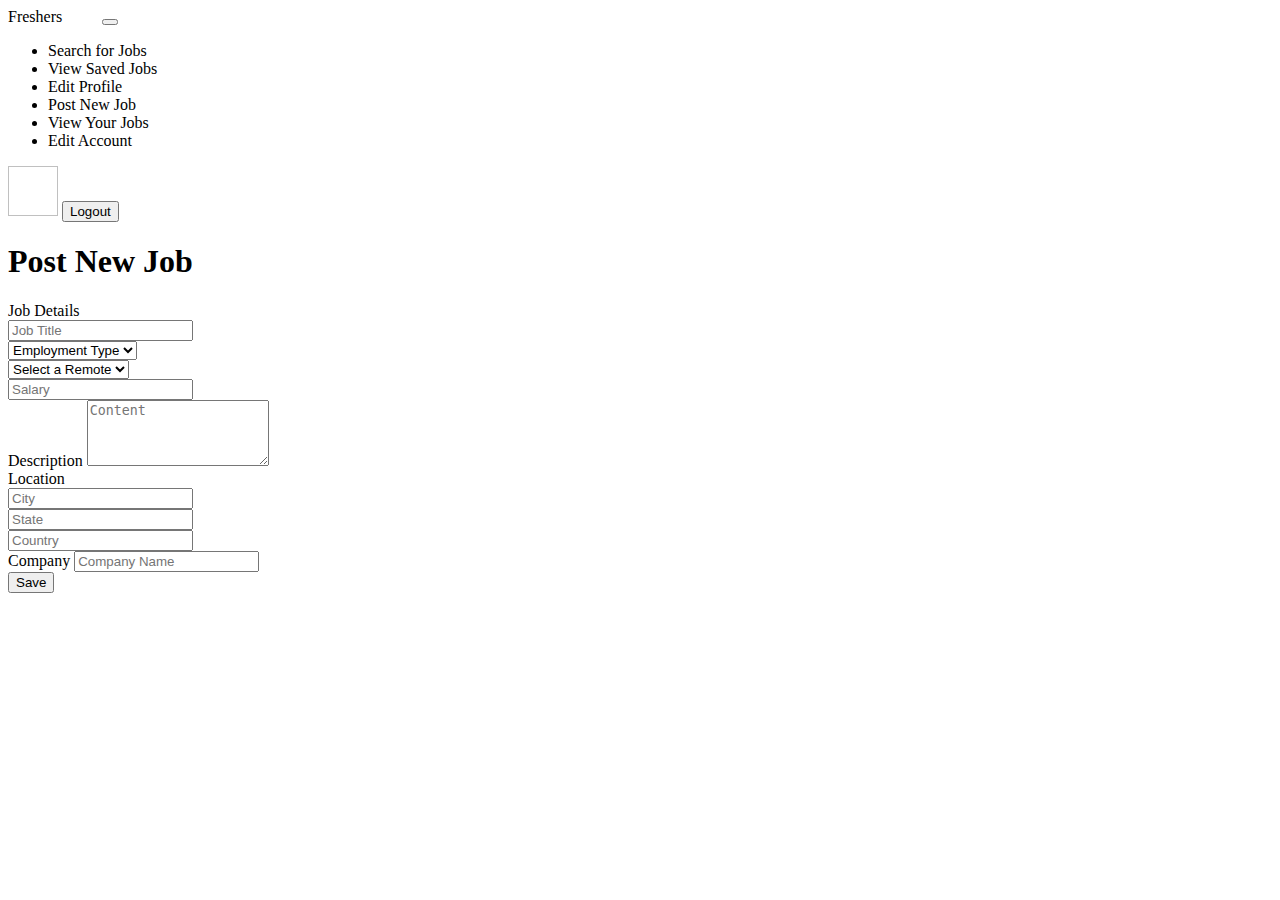
<file: target/classes/templates/add-jobs.html>
<!DOCTYPE html>
<html xmlns="http://www.w3.org/1999/xhtml" xmlns:th="http://www.thymeleaf.org" xmlns:sec="http://www.thymeleaf.org/extras/spring-security">
<head>


    <link th:rel="stylesheet" type="text/css" media="all" th:href="@{/summernote/summernote-lite.min.css}"/>
    <link th:rel="stylesheet" th:href="@{/webjars/bootstrap/css/bootstrap.min.css} "/>
    <link rel="stylesheet" type="text/css" media="all"  th:href="@{/css/font-awesome.min.css}" />
    <link rel="stylesheet" type="text/css" media="all"  th:href="@{/css/style.css}" />
    <link rel="stylesheet" type="text/css" media="all"  th:href="@{/css/styles.css}" />
    <link th:rel="stylesheet" th:href="@{/webjars/font-awesome/css/all.css}"/>

    <meta charset="ISO-8859-1">
    <title>Profile Setup</title>
</head>

<body>
<header class="navbar navbar-expand-lg navbar-dark">
    <label class="mt-2 ms-5 font-weight-bold h5"
    ><a th:href="@{/dashboard/}"> Freshers </a
    ><span class="logo_com font-weight-bold h5" style="color: white">
          Hunt </span
    ></label
    >
    <button
            class="navbar-toggler"
            type="button"
            data-toggle="collapse"
            data-target="#navbarTogglerDemo02"
            aria-controls="navbarTogglerDemo02"
            aria-expanded="false"
            aria-label="Toggle navigation"
    >
        <span class="navbar-toggler-icon"></span>
    </button>

    <div class="collapse navbar-collapse" id="navbarToggler">
        <ul class="navbar-nav m-auto mt-2 mt-lg-0">

            <li class="nav-item active">
                <a sec:authorize="hasAuthority('Job Seeker')" class="nav-link" th:href="@{/dashboard/}"
                ><i class="fas fa-search"></i>Search for Jobs</a
                >
            </li>
            <li class="nav-item ">
                <a sec:authorize="hasAuthority('Job Seeker')" class="nav-link" th:href="@{/saved-jobs/}">
                    <i class="fa-solid fa-eye"></i>View Saved Jobs</a>
            </li>
            <li class="nav-item ">
                <a sec:authorize="hasAuthority('Job Seeker')" class="nav-link" th:href="@{/job-seeker-profile/}">
                    <i class="fa-solid fa-pencil"></i>Edit Profile</a>
            </li>

            <li class="nav-item active">
                <a sec:authorize="hasAuthority('Recruiter')" class="nav-link" th:href="@{/dashboard/add}">
                    <i class="fa-solid fa-file-circle-plus"></i>Post New Job
                </a>
            </li>
            <li class="nav-item">
                <a sec:authorize="hasAuthority('Recruiter')" class="nav-link" th:href="@{/dashboard/}">
                    <i class="fa-solid fa-eye"></i>View Your Jobs
                </a>
            </li>
            <li class="nav-item">
                <a sec:authorize="hasAuthority('Recruiter')" class="nav-link" th:href="@{/recruiter-profile/}">
                    <i class="fa-solid fa-pencil"></i>Edit Account
                </a>
            </li>


        </ul>

        <img
                class="rounded-circle me-3"
                height="50px"
                width="50x"
                th:if="${user.photosImagePath!=null}"
                th:src="@{${user?.photosImagePath}}"
        />

        <label th:if="${user.firstName != null && user.lastName != null}"
               th:text="${user.firstName+' '+user.lastName}"
               class="nav-item nav-link px-2 me-3">
        </label>

        <label th:unless="${user.firstName != null && user.lastName != null}" th:text="${username}"
               class="nav-item nav-link px-2 me-3"></label>

        <button class="myBtn-light me-5" onclick="window.location.href='/logout'">Logout</button>
    </div>
</header>
<div style="display: flex">
    <div class="col-md-7 container myForm">
        <form id="job-main-form" th:action="@{/dashboard/addNew}" th:object="${jobPostActivity}" method="post" class="job-add-form">
            <input hidden type="text" th:field="*{jobPostId}" >
            <input hidden type="text" th:field="*{jobLocationId.Id}" >
            <input hidden type="text" th:field="*{jobCompanyId.Id}" >
            <div class="row">
                <div class="col-lg-12">
                    <div class="d-flex justify-content-center pt-3">
                        <h1 class="heading_font font-weight-bold">Post New Job</h1>
                    </div>
                </div>
            </div>
            <label class="heading_font font_sub_heading_color">Job Details</label>
            <div class="row" >
                <div class="col-lg-12 form-group">
                    <input id="title" type="text" th:field="*{jobTitle}" class="form-control" placeholder="Job Title">
                </div>
            </div>

            <div class="row">
                <div class="col-md-4 form-group">
                    <select id="type" th:field="*{jobType}" class="form-control">
                        <option value="" >Employment Type</option>
                        <option th:value="Full-time" >Full-time</option>
                        <option th:value="Part-time" >Part-time</option>
                        <option th:value="Freelance" >Freelance</option>
                        <option th:value="Internship" >Internship</option>
                    </select>
                </div>
                <div class="col-md-4 form-group">
                    <select id="remote" th:field="*{remote}" class="form-control">
                        <option value="">Select a Remote</option>
                        <option th:value="Remote-Only">Remote-Only</option>
                        <option th:value="Office-Only">Office-Only</option>
                        <option th:value="Partial-Remote"> Partial-Remote</option>
                    </select>
                </div>
                <div class="col-md-4 form-group">
                    <input id="salary" th:field="*{salary}" type="text" class="form-control" placeholder="Salary">
                </div>
            </div>
            <div class="row">
                <div class="col-md-12 form-group">
                    <label class="mt-2 heading_font font_sub_heading_color">Description</label>
                    <textarea type="text" rows="4" id="content" placeholder="Content" class="form-control"
                              th:field="*{descriptionOfJob}" autocomplete="off"></textarea>
                </div>
            </div>

            <label class="mt-2 heading_font font_sub_heading_color">Location</label>
            <div class="row" >
                <div class="col-md-4 form-group">
                    <input th:field="*{jobLocationId.city}" id="city" type="text"  class="form-control" placeholder="City">
                </div>
                <div class="col-md-4 form-group">
                    <input id="state" th:field="*{jobLocationId.state}" type="text"  class="form-control" placeholder="State">
                </div>
                <div class="col-md-4 form-group">
                    <input id="country" th:field="*{jobLocationId.country}" type="text"  class="form-control" placeholder="Country">
                </div>
            </div>
            <div class="row">
                <div class="col-lg-12 form-group">
                    <label class="mt-2 heading_font font_sub_heading_color">Company</label>
                    <input id="companyName" th:field="*{jobCompanyId.name}" type="text" class="form-control" placeholder="Company Name">
                </div>
            </div>

            <div class="row mt-4" >
                <div class="col d-flex justify-content-center">
                    <button type="submit" name="submit" class="btn btn-primary base_button px-4 py-2 mb-5">Save</button>
                </div>
            </div>
        </form>

    </div>
</div>

<script type="text/javascript" th:src="@{/webjars/jquery/jquery.min.js}"></script>
<script type="text/javascript" th:src="@{/webjars/popper.js/umd/popper.min.js}"></script>
<script type="text/javascript" th:src="@{/webjars/bootstrap/js/bootstrap.min.js}"></script>
<script type="text/javascript" th:src="@{/summernote/summernote-lite.min.js}"></script>
<script type="text/javascript" th:src="@{/js/main.js}"></script>

<script>
console.log($('#content'));
    $('#content').summernote({
        height: 100
    });
</script>

</body>
</html>
</file>
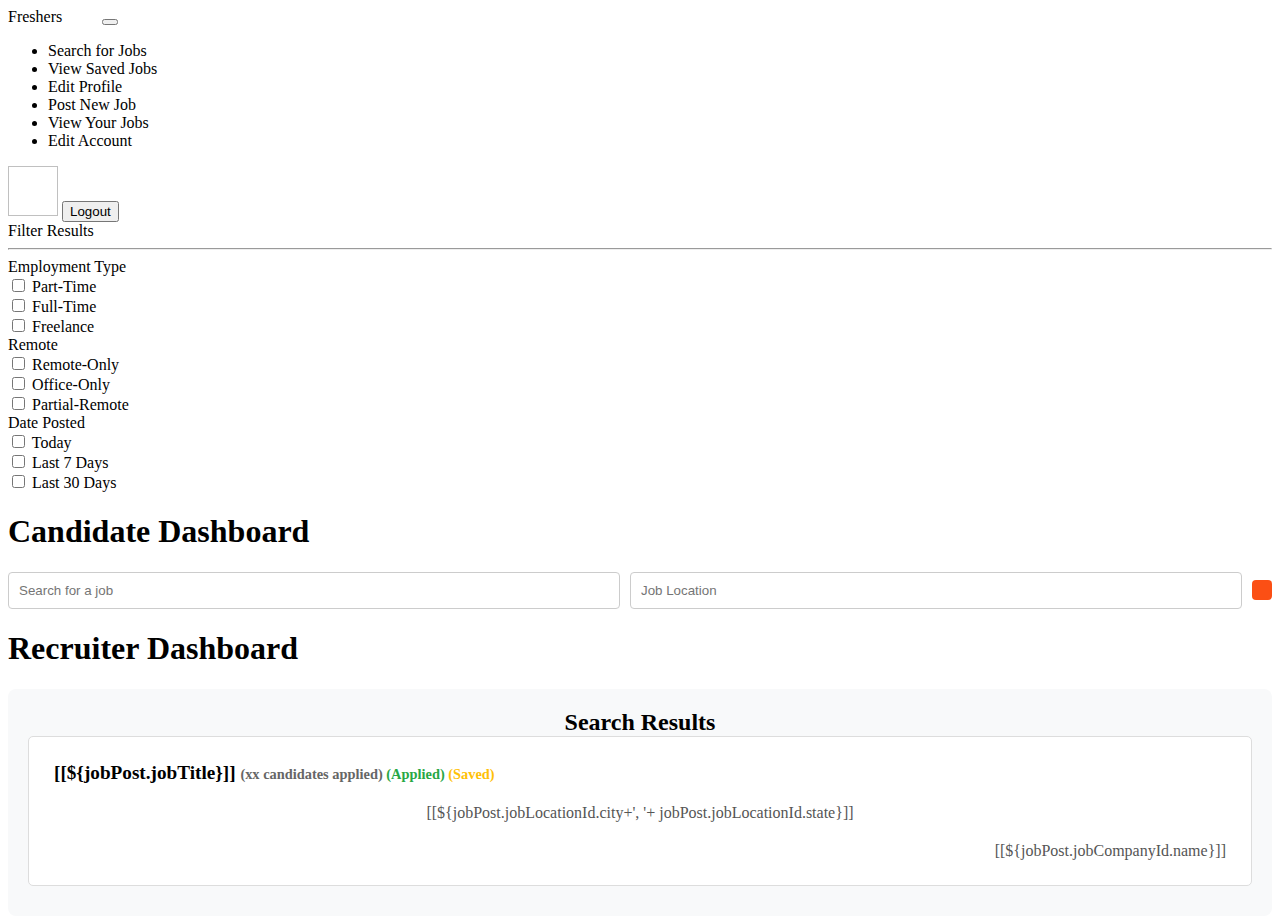
<file: target/classes/templates/dashboard.html>
<!DOCTYPE html>
<html xmlns="http://www.w3.org/1999/xhtml"
      xmlns:th="http://www.thymeleaf.org"
      xmlns:layout="http://www.ultraq.net.nz/thymeleaf/layout"
      xmlns:sec="http://www.thymeleaf.org/extras/spring-security">
<head>
    <meta charset="UTF-8"/>
    <title>Dashboard</title>
    <meta charset="utf-8"/>
    <meta http-equiv="x-ua-compatible" content="ie=edge"/>
    <meta name="description" content=""/>
    <meta name="viewport" content="width=device-width, initial-scale=1"/>

    <link rel="stylesheet" type="text/css" media="all" th:href="@{/css/styles.css}"/>
    <link th:rel="stylesheet" th:href="@{/webjars/bootstrap/css/bootstrap.min.css} "/>
    <link th:rel="stylesheet" th:href="@{/webjars/font-awesome/css/all.css}"/>

</head>

<body>
<header class="navbar navbar-expand-lg navbar-dark">
    <label class="mt-2 ms-5 font-weight-bold h5"
    ><a th:href="@{/dashboard/}"> Freshers </a
    ><span class="logo_com font-weight-bold h5" style="color: white">
          Hunt</span
    ></label
    >
    <button
            class="navbar-toggler"
            type="button"
            data-toggle="collapse"
            data-target="#navbarTogglerDemo02"
            aria-controls="navbarTogglerDemo02"
            aria-expanded="false"
            aria-label="Toggle navigation"
    >
        <span class="navbar-toggler-icon"></span>
    </button>

    <div class="collapse navbar-collapse" id="navbarToggler">
        <ul class="navbar-nav m-auto mt-2 mt-lg-0">

            <li class="nav-item active">
                <a sec:authorize="hasAuthority('Job Seeker')" class="nav-link" th:href="@{/dashboard/}"
                ><i class="fas fa-search"></i>Search for Jobs</a
                >
            </li>
            <li class="nav-item ">
                <a sec:authorize="hasAuthority('Job Seeker')" class="nav-link" th:href="@{/saved-jobs/}">
                    <i class="fa-solid fa-eye"></i>View Saved Jobs</a>
            </li>
            <li class="nav-item ">
                <a sec:authorize="hasAuthority('Job Seeker')" class="nav-link" th:href="@{/job-seeker-profile/}">
                    <i class="fa-solid fa-pencil"></i>Edit Profile</a>
            </li>

            <li class="nav-item ">
                <a sec:authorize="hasAuthority('Recruiter')" class="nav-link" th:href="@{/dashboard/add}"
                ><i class="fa-solid fa-file-circle-plus"></i>Post New Job</a
                >
            </li>
            <li class="nav-item active">
                <a sec:authorize="hasAuthority('Recruiter')" class="nav-link" th:href="@{/dashboard/}"
                > <i class="fa-solid fa-eye"></i>View Your Jobs</a
                >
            </li>
            <li class="nav-item ">
                <a sec:authorize="hasAuthority('Recruiter')" class="nav-link" th:href="@{/recruiter-profile/}"
                > <i class="fa-solid fa-pencil"></i>Edit Account</a
                >
            </li>

        </ul>

        <img
                class="rounded-circle me-3"
                height="50px"
                width="50x"
                th:if="${user.photosImagePath!=null}"
                th:src="@{${user?.photosImagePath}}"
        />

        <label th:if="${user.firstName != null && user.lastName != null}"
               th:text="${user.firstName+' '+user.lastName}"
               class="nav-item nav-link px-2 me-3">
        </label>

        <label th:unless="${user.firstName != null && user.lastName != null}" th:text="${username}"
               class="nav-item nav-link px-2 me-3"></label>

        <button class="myBtn-light me-5" onclick="window.location.href='/logout'">Logout</button>
    </div>
</header>

<section class="section">
    <div class="sidenav px-5" sec:authorize="hasAuthority('Job Seeker')">

        <div >

            <label class="text-uppercase color-dull font-weight-bold">Filter Results</label>
            <hr/>
            <form id="myForm" th:action="@{/dashboard/}">

                <div class="row">
                    <div class="col-lg-12">
                        <label>Employment Type</label>
                        <div class="form-check">
                            <input
                                    class="form-check-input"
                                    type="checkbox"
                                    th:checked="${partTime}"
                                    id="Part-time"
                                    name="partTime"
                                    th:value="Part-Time"
                            />
                            <label class="form-check-label" for="Part-time">
                                Part-Time
                            </label>
                        </div>
                        <div class="form-check">
                            <input
                                    class="form-check-input"
                                    type="checkbox"
                                    id="full-time"
                                    th:checked="${fullTime}"
                                    name="fullTime"
                                    th:value="Full-Time"
                            />
                            <label class="form-check-label" for="full-time">
                                Full-Time
                            </label>
                        </div>
                        <div class="form-check">
                            <input
                                    class="form-check-input"
                                    type="checkbox"
                                    value=""
                                    id="freelance"
                                    th:value="Freelance"
                                    name="freelance"
                                    th:checked="${freelance}"
                            />
                            <label class="form-check-label" for="freelance">
                                Freelance
                            </label>
                        </div>
                    </div>
                    <div class="col-lg-12">

                        <label>Remote</label>
                        <div class="form-check">
                            <input
                                    class="form-check-input"
                                    type="checkbox"
                                    id="remote-only"
                                    th:value="Remote-Only"
                                    name="remoteOnly"
                                    th:checked="${remoteOnly}"
                            />
                            <label class="form-check-label" for="remote-only">
                                Remote-Only
                            </label>
                        </div>
                        <div class="form-check">
                            <input
                                    class="form-check-input"
                                    type="checkbox"
                                    id="Office-Only"
                                    th:value="Office-Only"
                                    name="officeOnly"
                                    th:checked="${officeOnly}"
                            />
                            <label class="form-check-label" for="Office-Only">
                                Office-Only
                            </label>
                        </div>
                        <div class="form-check">
                            <input
                                    class="form-check-input"
                                    type="checkbox"
                                    id="partial-remote"
                                    th:value="Partial-Remote"
                                    name="partialRemote"
                                    th:checked="${partialRemote}"
                            />
                            <label class="form-check-label" for="partial-remote">
                                Partial-Remote
                            </label>
                        </div>

                    </div>
                    <div class="col-lg-12">
                        <label>Date Posted</label>
                        <div class="form-check">
                            <input
                                    class="form-check-input"
                                    type="checkbox"
                                    id="today"
                                    name="today"
                                    th:checked="${today}"
                            />
                            <label class="form-check-label" for="today"> Today </label>
                        </div>
                        <div class="form-check">
                            <input
                                    class="form-check-input"
                                    type="checkbox"
                                    id="7days"
                                    name="days7"
                                    th:checked="${days7}"
                            />
                            <label class="form-check-label" for="7days">
                                Last 7 Days
                            </label>
                        </div>
                        <div class="form-check">
                            <input
                                    class="form-check-input"
                                    type="checkbox"
                                    id="30days"
                                    name="days30"
                                    th:checked="${days30}"
                            />
                            <label class="form-check-label" for="30days">
                                Last 30 Days
                            </label>
                        </div>
                    </div>
                </div>
                <input id="hidJob" name="job" th:value="${job}" hidden>
                <input id="hidLoc" name="location" th:value="${location}" hidden>
            </form>
        </div>

    </div>


    <article>

        <div class="box" sec:authorize="hasAuthority('Job Seeker')">
            <h1 class="primary-title text-center">Candidate Dashboard</h1>
            <div class="inner" style="display: flex; align-items: center; width: 100%;">
                <input id="job" class="radius-left" type="text" placeholder="Search for a job" name="job"
                       th:value="${job}" style="padding: 10px; border: 1px solid #ccc; border-radius: 4px; flex: 1; margin-right: 10px;"/>

                <input id="loc" class="" type="text" placeholder="Job Location" name="location"
                       th:value="${location}" style="padding: 10px; border: 1px solid #ccc; border-radius: 4px; flex: 1; margin-right: 10px;"/>

                <button class="radius-right" type="submit" form="myForm"
                        style="padding: 10px; border: none; border-radius: 4px; background-color: #fb4f14; color: white; cursor: pointer; height: 100%; flex-shrink: 0;">
                    <i class="fa fa-search" style="margin: 0;"></i>
                </button>
            </div>
        </div>

        <div class="box" sec:authorize="hasAuthority('Recruiter')">
            <h1 class="primary-title text-center">Recruiter Dashboard</h1>
        </div>
        <div class="box mt-3" style="padding: 20px; background-color: #f8f9fa; border-radius: 8px;">
            <label class="large-label px-3 mb-3" sec:authorize="hasAuthority('Job Seeker')" style="font-size: 1.5rem; font-weight: bold; text-align: center; display: block;">Search Results</label>

            <th:block th:each="jobPost:${jobPost}">
                <a th:href="@{/job-details-apply/{id}(id=${jobPost.jobPostId})}"
                   style="text-decoration: none; color: black;">
                    <div onclick="window.location='/job-details-apply/{id}(id=${jobPost.jobPostId})'"
                         class="job-row"
                         style="border: 1px solid #ddd; padding: 15px; margin-bottom: 10px; border-radius: 5px; background-color: #ffffff; cursor: pointer;">
                        <div class="row">
                            <!-- Job Title and Candidates Info -->
                            <div class="col-md-4" style="display: flex; align-items: center; padding: 10px;">
                                <label class="job-title text-left" style="font-weight: bold; font-size: 1.2rem;">
                                    [[${jobPost.jobTitle}]]
                                    <span class="title-span" sec:authorize="hasAuthority('Recruiter')"
                                          th:text="'('+ @{${jobPost.totalCandidates}}+' Candidates Applied)'"
                                          style="font-size: 0.9rem; color: #666;">
                                (xx candidates applied)
                            </span>
                                    <span class="title-span" sec:authorize="hasAuthority('Job Seeker')"
                                          th:if="${jobPost.isActive == true}"
                                          style="font-size: 0.9rem; color: #28a745;">
                                (Applied)
                            </span>
                                    <span class="title-span" sec:authorize="hasAuthority('Job Seeker')"
                                          th:if="${jobPost.isSaved == true}"
                                          style="font-size: 0.9rem; color: #ffc107;">
                                (Saved)
                            </span>
                                </label>
                            </div>

                            <!-- Job Location -->
                            <div class="col-md-4 text-center" style="display: flex; align-items: center; justify-content: center; padding: 10px;">
                                <label style="font-size: 1rem; color: #555;">
                                    [[${jobPost.jobLocationId.city+', '+ jobPost.jobLocationId.state}]]
                                </label>
                            </div>

                            <!-- Recruiter Company Name -->
                            <div class="col-md-4 text-right" style="display: flex; align-items: center; justify-content: flex-end; padding: 10px;">
                                <label style="font-size: 1rem; color: #555;">
                                    [[${jobPost.jobCompanyId.name}]]
                                </label>
                            </div>
                        </div>
                    </div>
                </a>
            </th:block>
        </div>

    </article>
</section>

<script
        type="text/javascript"
        th:src="@{/webjars/jquery/jquery.min.js}"
></script>
<script
        type="text/javascript"
        th:src="@{/webjars/bootstrap/js/bootstrap.min.js}"
></script>

<script type="text/javascript" th:src="@{/js/main.js}"></script>
<script>
    $('#job').change(function() {
      $('#hidJob').val($(this).val());
    });
    $('#loc').change(function() {
      $('#hidLoc').val($(this).val());
    });
</script>

</body>
</html>
</file>
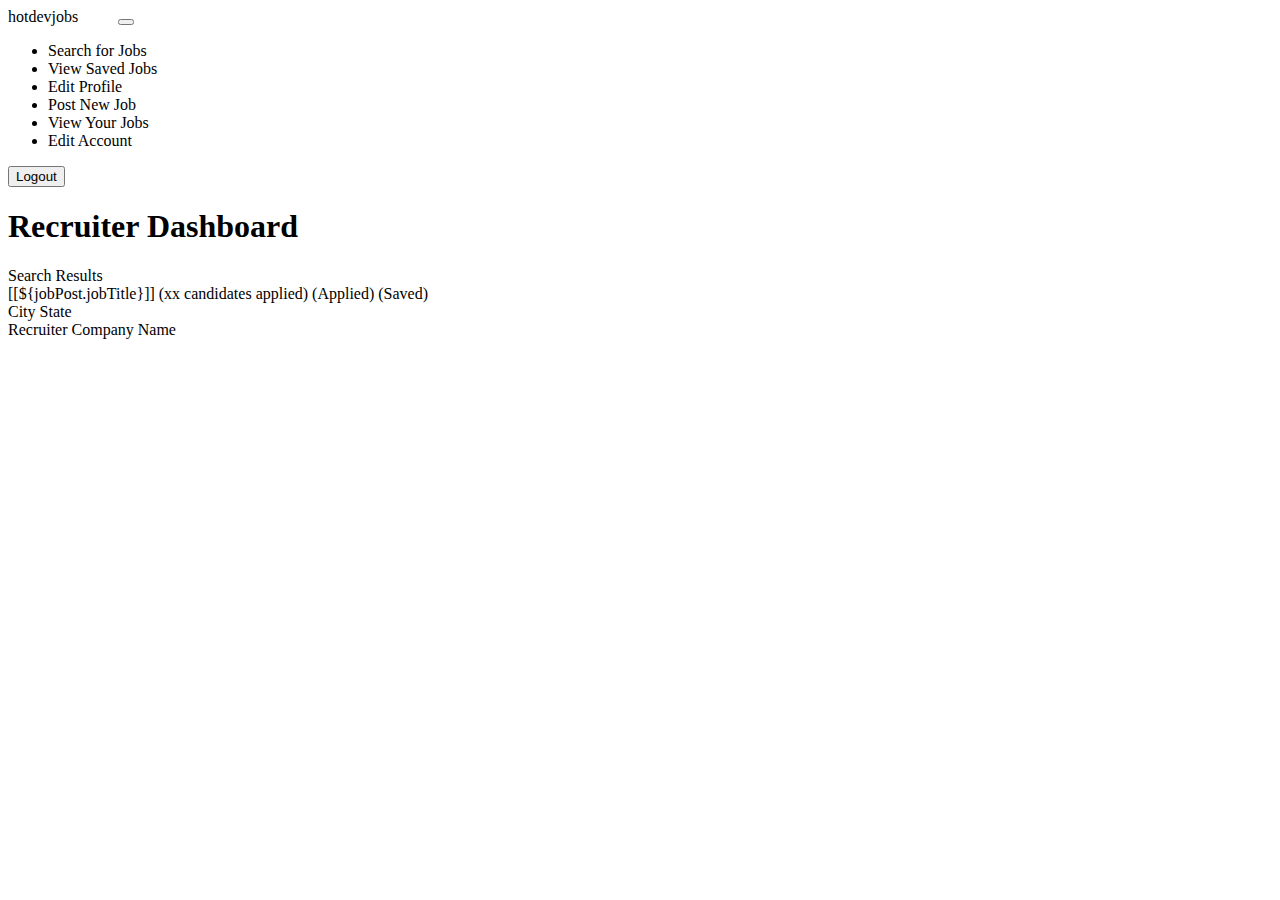
<file: target/classes/templates/dashboard2.html>
<!DOCTYPE html>
<html xmlns="http://www.w3.org/1999/xhtml"
      xmlns:th="http://www.thymeleaf.org"
      xmlns:layout="http://www.ultraq.net.nz/thymeleaf/layout"
      xmlns:sec="http://www.thymeleaf.org/extras/spring-security">
<head>
    <meta charset="UTF-8"/>
    <title>Dashboard</title>
    <meta charset="utf-8"/>
    <meta http-equiv="x-ua-compatible" content="ie=edge"/>
    <meta name="description" content=""/>
    <meta name="viewport" content="width=device-width, initial-scale=1"/>

    <link rel="stylesheet" type="text/css" media="all" th:href="@{/css/styles.css}"/>
    <link th:rel="stylesheet" th:href="@{/webjars/bootstrap/css/bootstrap.min.css} "/>
    <link th:rel="stylesheet" th:href="@{/webjars/font-awesome/css/all.css}"/>

</head>

<body>
<header class="navbar navbar-expand-lg navbar-dark">
    <label class="mt-2 ms-5 font-weight-bold h5"
    ><a th:href="@{/dashboard/}">hotdevjobs</a
    ><span class="logo_com font-weight-bold h5" style="color: white">
          .com</span
    ></label
    >
    <button
            class="navbar-toggler"
            type="button"
            data-toggle="collapse"
            data-target="#navbarTogglerDemo02"
            aria-controls="navbarTogglerDemo02"
            aria-expanded="false"
            aria-label="Toggle navigation"
    >
        <span class="navbar-toggler-icon"></span>
    </button>

    <div class="collapse navbar-collapse" id="navbarToggler">
        <ul class="navbar-nav m-auto mt-2 mt-lg-0">

            <li class="nav-item active">
                <a sec:authorize="hasAuthority('Job Seeker')" class="nav-link" th:href="@{/dashboard/}"
                ><i class="fas fa-search"></i>Search for Jobs</a
                >
            </li>
            <li class="nav-item ">
                <a sec:authorize="hasAuthority('Job Seeker')" class="nav-link" th:href="@{/saved-jobs/}">
                    <i class="fa-solid fa-eye"></i>View Saved Jobs</a>
            </li>
            <li class="nav-item ">
                <a sec:authorize="hasAuthority('Job Seeker')" class="nav-link" th:href="@{/job-seeker-profile/}">
                    <i class="fa-solid fa-pencil"></i>Edit Profile</a>
            </li>

            <li class="nav-item ">
                <a sec:authorize="hasAuthority('Recruiter')" class="nav-link" th:href="@{/dashboard/add}"
                ><i class="fa-solid fa-file-circle-plus"></i>Post New Job</a
                >
            </li>
            <li class="nav-item active">
                <a sec:authorize="hasAuthority('Recruiter')" class="nav-link" th:href="@{/dashboard/}"
                > <i class="fa-solid fa-eye"></i>View Your Jobs</a
                >
            </li>
            <li class="nav-item ">
                <a sec:authorize="hasAuthority('Recruiter')" class="nav-link" th:href="@{/recruiter-profile/}"
                > <i class="fa-solid fa-pencil"></i>Edit Account</a
                >
            </li>

        </ul>
        <label th:if="${user.firstName != null && user.lastName != null}"
               th:text="${user.firstName+' '+user.lastName}"
               class="nav-item nav-link px-2 me-3">
        </label>

        <label th:unless="${user.firstName != null && user.lastName != null}" th:text="${username}"
               class="nav-item nav-link px-2 me-3"></label>

        <button class="myBtn-light me-5" onclick="window.location.href='/logout'">Logout</button>
    </div>
</header>

<section class="section">
    <div class="sidenav px-5">
    </div>
    <article>
        <div class="box" sec:authorize="hasAuthority('Recruiter')">
            <h1 class="primary-title">Recruiter Dashboard</h1>
        </div>
        <div class="box mt-3">
            <label class="large-label px-3 mb-3" sec:authorize="hasAuthority('Job Seeker')">Search Results</label>
            <th:block th:each="jobPost:${jobPost}">
                <a
                        th:href="@{/job-details-apply/{id}(id=${jobPost.jobPostId})}"
                        style="text-decoration: none; color: black"
                >
                    <div
                            onclick="window.location=/job-details-apply/{id}(id=${jobPost.jobPostId})"
                            class="job-row"
                    >
                        <div class="row">
                            <div class="col-md-4">
                                <label class="job-title text-left">
                                    [[${jobPost.jobTitle}]]
                                    <span
                                            class="title-span"
                                            sec:authorize="hasAuthority('Recruiter')"
                                            th:text="'('+ @{${jobPost.totalCandidates}}+' Candidates Applied)'"
                                    >(xx candidates applied)</span
                                    >
                                    <span
                                            class="title-span"
                                            sec:authorize="hasAuthority('Job Seeker')"
                                            th:if="${jobPost.isActive == true}"
                                    >(Applied)</span
                                    >
                                    <span
                                            class="title-span"
                                            sec:authorize="hasAuthority('Job Seeker')"
                                            th:if="${jobPost.isSaved == true}"
                                    >(Saved)</span
                                    >
                                </label>
                            </div>
                            <div class="col-md-4 text-center">
                                <label
                                        th:text="${jobPost.jobLocationId.city+', '+ jobPost.jobLocationId.state}"
                                >
                                    City State</label
                                >
                            </div>
                            <div class="col-md-4 text-right">
                                <label th:text="@{${jobPost.jobCompanyId.name}}"
                                >Recruiter Company Name</label
                                >
                            </div>
                        </div>
                    </div>
                </a>
            </th:block>
        </div>
    </article>
</section>

<script
        type="text/javascript"
        th:src="@{/webjars/jquery/jquery.min.js}"
></script>
<script
        type="text/javascript"
        th:src="@{/webjars/bootstrap/js/bootstrap.min.js}"
></script>
</body>
</html>
</file>
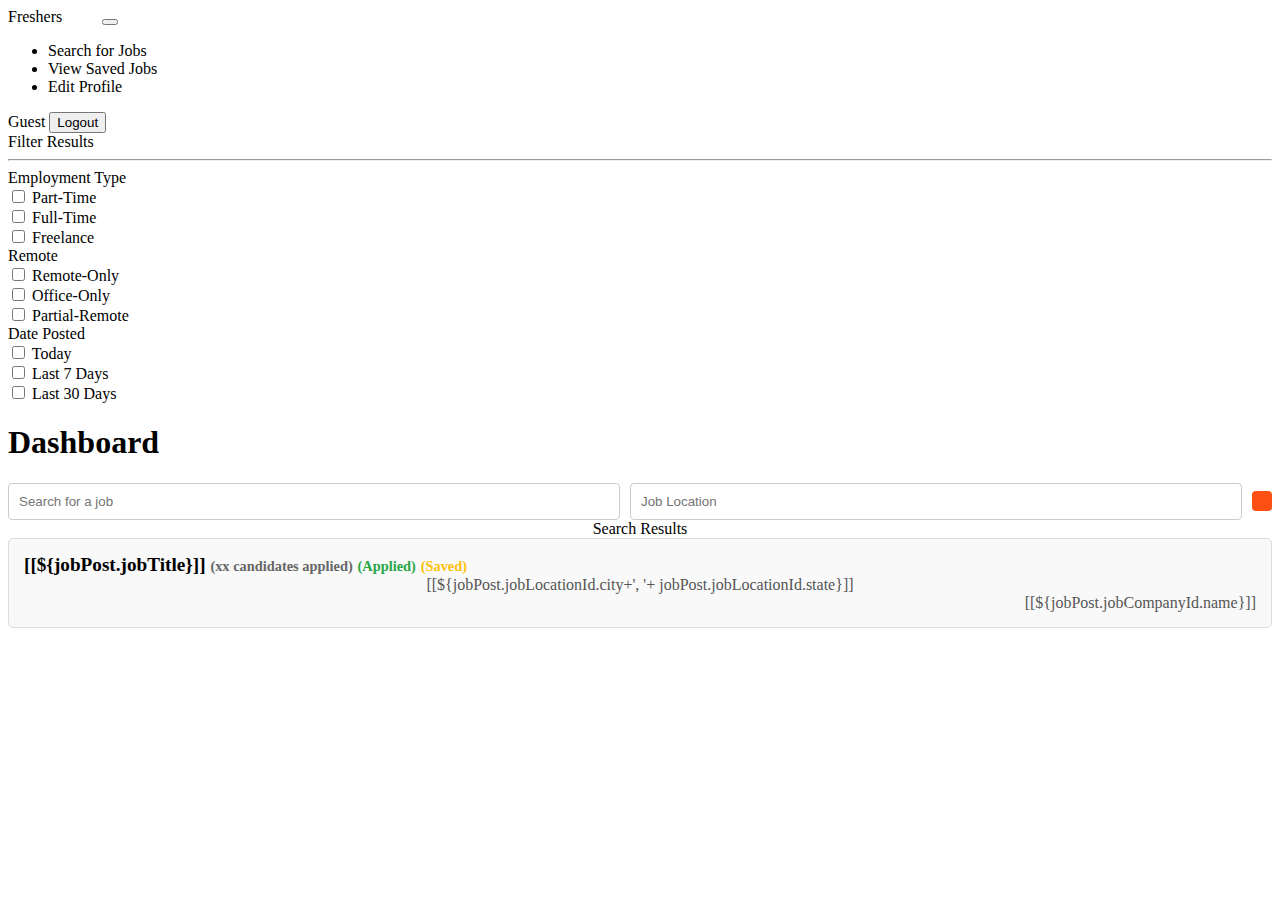
<file: target/classes/templates/global-search.html>
<!DOCTYPE html>
<html xmlns="http://www.w3.org/1999/xhtml"
      xmlns:th="http://www.thymeleaf.org"
      xmlns:layout="http://www.ultraq.net.nz/thymeleaf/layout"
      xmlns:sec="http://www.thymeleaf.org/extras/spring-security">
<head>
    <meta charset="UTF-8"/>
    <title>Dashboard</title>
    <meta charset="utf-8"/>
    <meta http-equiv="x-ua-compatible" content="ie=edge"/>
    <meta name="description" content=""/>
    <meta name="viewport" content="width=device-width, initial-scale=1"/>

    <link rel="stylesheet" type="text/css" media="all" th:href="@{/css/styles.css}"/>
    <link th:rel="stylesheet" th:href="@{/webjars/bootstrap/css/bootstrap.min.css} "/>
    <link th:rel="stylesheet" th:href="@{/webjars/font-awesome/css/all.css}"/>

</head>

<body>
<header class="navbar navbar-expand-lg navbar-dark">
    <label class="mt-2 ms-5 font-weight-bold h5"
    ><a th:href="@{/dashboard/}">Freshers </a
    ><span class="logo_com font-weight-bold h5" style="color: white">
          Hunt</span
    ></label
    >
    <button
            class="navbar-toggler"
            type="button"
            data-toggle="collapse"
            data-target="#navbarTogglerDemo02"
            aria-controls="navbarTogglerDemo02"
            aria-expanded="false"
            aria-label="Toggle navigation"
    >
        <span class="navbar-toggler-icon"></span>
    </button>

    <div class="collapse navbar-collapse" id="navbarToggler">
        <ul class="navbar-nav m-auto mt-2 mt-lg-0">

            <li class="nav-item active">
                <a class="nav-link" th:href="@{/dashboard/}"
                ><i class="fas fa-search"></i>Search for Jobs</a
                >
            </li>
            <li class="nav-item ">
                <a class="nav-link" th:href="@{/saved-jobs/}">
                    <i class="fa-solid fa-eye"></i>View Saved Jobs</a>
            </li>
            <li class="nav-item ">
                <a class="nav-link" th:href="@{/job-seeker-profile/}">
                    <i class="fa-solid fa-pencil"></i>Edit Profile</a>
            </li>


        </ul>

        <label class="nav-item nav-link px-2 me-3">Guest</label>

        <button class="myBtn-light me-5" onclick="window.location.href='/logout'">Logout</button>
    </div>
</header>
<section class="section">
    <div class="sidenav px-5">
        <div>
            <label class="text-uppercase color-dull font-weight-bold">Filter Results</label>
            <hr/>
            <form id="myForm" th:action="@{/global-search/}">
                <div class="row">
                    <div class="col-lg-12">
                        <label>Employment Type</label>
                        <div class="form-check">

                            <input
                                    class="form-check-input"
                                    type="checkbox"
                                    th:checked="${partTime}"
                                    id="part-time"
                                    name="partTime"
                                    th:value="Part-Time"
                            />
                            <label class="form-check-label" for="part-time">
                                Part-Time
                            </label>
                        </div>
                        <div class="form-check">
                            <input
                                    class="form-check-input"
                                    type="checkbox"
                                    id="full-time"
                                    th:checked="${fullTime}"
                                    name="fullTime"
                                    th:value="Full-Time"
                            />
                            <label class="form-check-label" for="full-time">
                                Full-Time
                            </label>
                        </div>
                        <div class="form-check">
                            <input
                                    class="form-check-input"
                                    type="checkbox"
                                    value=""
                                    id="freelance"
                                    th:value="Freelance"
                                    name="freelance"
                                    th:checked="${freelance}"
                            />
                            <label class="form-check-label" for="freelance">
                                Freelance
                            </label>
                        </div>
                    </div>
                    <div class="col-lg-12 mt-5">
                        <label>Remote</label>
                        <div class="form-check">
                            <input
                                    class="form-check-input"
                                    type="checkbox"
                                    id="remote-only"
                                    th:value="Remote-Only"
                                    name="remoteOnly"
                                    th:checked="${remoteOnly}"
                            />
                            <label class="form-check-label" for="remote-only">
                                Remote-Only
                            </label>
                        </div>
                        <div class="form-check">
                            <input
                                    class="form-check-input"
                                    type="checkbox"
                                    id="Office-Only"
                                    th:value="Office-Only"
                                    name="officeOnly"
                                    th:checked="${officeOnly}"
                            />
                            <label class="form-check-label" for="Office-Only">
                                Office-Only
                            </label>
                        </div>
                        <div class="form-check">
                            <input
                                    class="form-check-input"
                                    type="checkbox"
                                    id="partial-remote"
                                    th:value="Partial-Remote"
                                    name="partialRemote"
                                    th:checked="${partialRemote}"
                            />
                            <label class="form-check-label" for="partial-remote">
                                Partial-Remote
                            </label>
                        </div>
                    </div>
                    <div class="col-lg-12 mt-5 mb-5">
                        <label>Date Posted</label>
                        <div class="form-check">
                            <input
                                    class="form-check-input"
                                    type="checkbox"
                                    id="today"
                                    name="today"
                                    th:checked="${today}"
                            />
                            <label class="form-check-label" for="today"> Today </label>
                        </div>
                        <div class="form-check">
                            <input
                                    class="form-check-input"
                                    type="checkbox"
                                    id="7days"
                                    name="days7"
                                    th:checked="${days7}"
                            />
                            <label class="form-check-label" for="7days">
                                Last 7 Days
                            </label>
                        </div>
                        <div class="form-check">
                            <input
                                    class="form-check-input"
                                    type="checkbox"
                                    id="30days"
                                    name="days30"
                                    th:checked="${days30}"
                            />
                            <label class="form-check-label" for="30days">
                                Last 30 Days
                            </label>
                        </div>
                    </div>
                </div>
                <input id="hidJob" name="job" th:value="${job}" hidden>
                <input id="hidLoc" name="location" th:value="${location}" hidden>
            </form>
        </div>
    </div>

    <article>
        <div class="box">
            <h1 class="primary-title text-center">Dashboard</h1>
            <div class="inner" style="display: flex; align-items: center; width: 100%;">
                <input id="job" class="radius-left" type="text" placeholder="Search for a job" name="job"
                       th:value="${job}" style="padding: 10px; border: 1px solid #ccc; border-radius: 4px; flex: 1; margin-right: 10px;"/>

                <input id="loc" class="" type="text" placeholder="Job Location" name="location"
                       th:value="${location}" style="padding: 10px; border: 1px solid #ccc; border-radius: 4px; flex: 1; margin-right: 10px;"/>

                <button class="radius-right" type="submit" form="myForm"
                        style="padding: 10px; border: none; border-radius: 4px; background-color: #fb4f14; color: white; cursor: pointer; height: 100%; flex-shrink: 0;">
                    <i class="fa fa-search" style="margin: 0;"></i>
                </button>
            </div>


        </div>

        <div class="box mt-3">
            <label class="large-label px-3 mb-3" style="display: block; text-align: center;">Search Results</label>
            <th:block th:each="jobPost:${jobPost}">
                <a th:href="@{/job-details-apply/{id}(id=${jobPost.jobPostId})}"
                   style="text-decoration: none; color: black;">
                    <div onclick="window.location='/job-details-apply/{id}(id=${jobPost.jobPostId})'"
                         class="job-row"
                         style="border: 1px solid #ddd; padding: 15px; margin-bottom: 10px; border-radius: 5px; background-color: #f9f9f9; cursor: pointer;">
                        <div class="row">
                            <!-- Job Title and Candidates Info -->
                            <div class="col-md-4" style="display: flex; align-items: center;">
                                <label class="job-title" style="font-weight: bold; font-size: 1.2rem;">
                                    [[${jobPost.jobTitle}]]
                                    <span class="title-span" sec:authorize="hasAuthority('Recruiter')"
                                          th:text="'('+ @{${jobPost.totalCandidates}}+' Candidates Applied)'"
                                          style="font-size: 0.9rem; color: #666;">(xx candidates applied)</span>
                                    <span class="title-span" sec:authorize="hasAuthority('Job Seeker')"
                                          th:if="${jobPost.isActive == true}"
                                          style="font-size: 0.9rem; color: #28a745;">(Applied)</span>
                                    <span class="title-span" sec:authorize="hasAuthority('Job Seeker')"
                                          th:if="${jobPost.isSaved == true}"
                                          style="font-size: 0.9rem; color: #ffc107;">(Saved)</span>
                                </label>
                            </div>

                            <!-- Job Location -->
                            <div class="col-md-4 text-center" style="display: flex; align-items: center; justify-content: center;">
                                <label style="font-size: 1rem; color: #555;">
                                    [[${jobPost.jobLocationId.city+', '+ jobPost.jobLocationId.state}]]
                                </label>
                            </div>

                            <!-- Recruiter Company Name -->
                            <div class="col-md-4 text-right" style="display: flex; align-items: center; justify-content: flex-end;">
                                <label style="font-size: 1rem; color: #555;">
                                    [[${jobPost.jobCompanyId.name}]]
                                </label>
                            </div>
                        </div>
                    </div>
                </a>
            </th:block>

        </div>

    </article>


</section>

<!--/ bradcam_area  -->


<script
        type="text/javascript"
        th:src="@{/webjars/jquery/jquery.min.js}"
></script>
<script
        type="text/javascript"
        th:src="@{/webjars/popper.js/umd/popper.min.js}"
></script>
<script
        type="text/javascript"
        th:src="@{/webjars/bootstrap/js/bootstrap.min.js}"
></script>
<script type="text/javascript" th:src="@{/js/main.js}"></script>

<script>

    $('#job').change(function() {
      $('#hidJob').val($(this).val());
    });
    $('#loc').change(function() {
      $('#hidLoc').val($(this).val());
    });
</script>
</body>
</html>
</file>
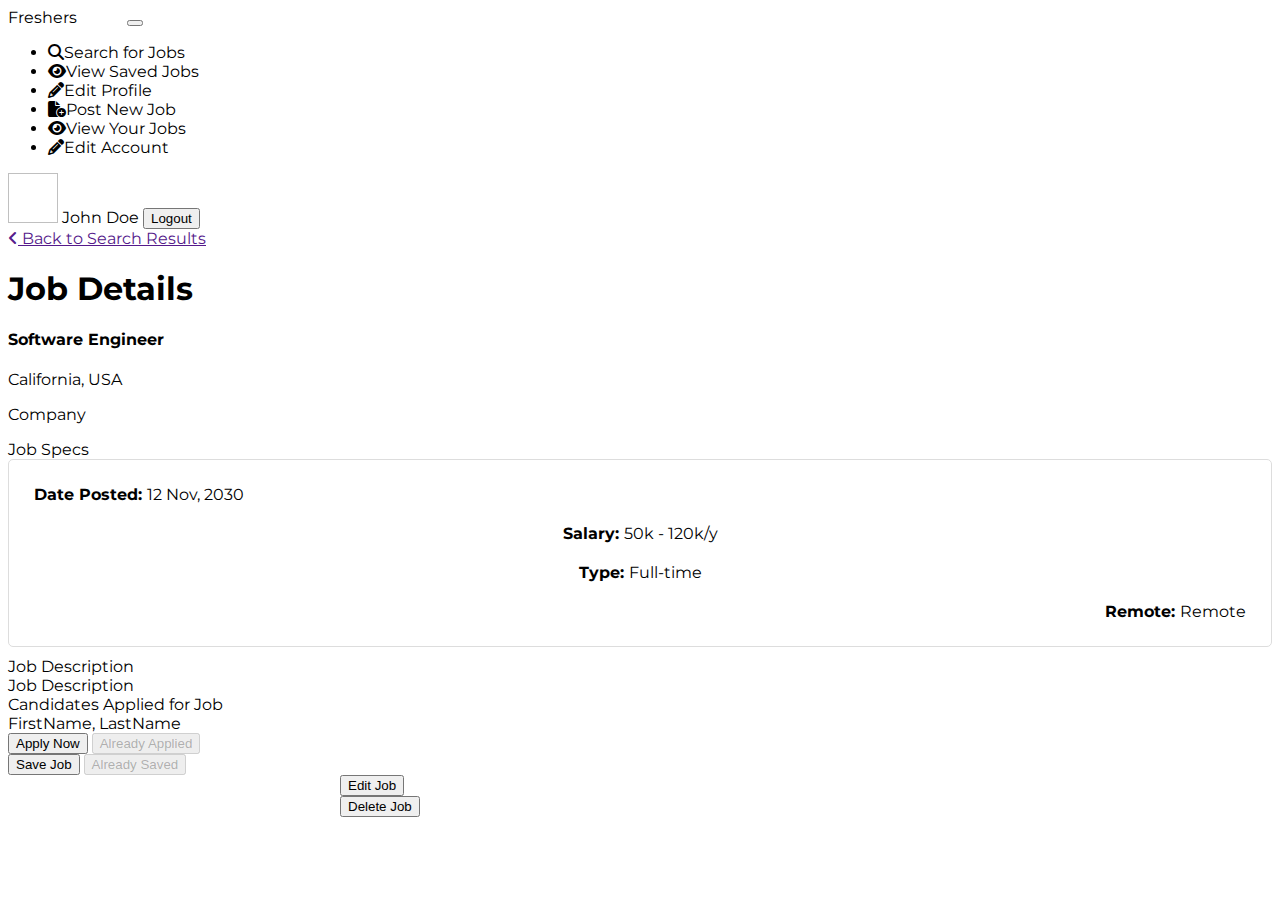
<file: target/classes/templates/job-details.html>
<!DOCTYPE html>
<html lang="en" xmlns="http://www.w3.org/1999/xhtml" xmlns:th="https://www.thymeleaf.org/" xmlns:sec="http://www.thymeleaf.org/extras/spring-security" style="height: 100%">
<head>
    <meta charset="UTF-8"/>
    <title>Candidate Dashboard</title>
    <meta charset="utf-8"/>
    <meta http-equiv="x-ua-compatible" content="ie=edge"/>
    <meta name="description" content=""/>
    <meta name="viewport" content="width=device-width, initial-scale=1"/>


    <link rel="stylesheet" type="text/css" media="all" th:href="@{/css/styles.css}"/>
    <link th:rel="stylesheet" th:href="@{/webjars/bootstrap/css/bootstrap.min.css} "/>
    <link rel="stylesheet" type="text/css" media="all" th:href="@{/css/font-awesome.min.css}"/>
    <link href='https://fonts.googleapis.com/css?family=Montserrat' rel='stylesheet'>
    <link rel="stylesheet" href="https://cdnjs.cloudflare.com/ajax/libs/font-awesome/6.1.1/css/all.min.css">
</head>

<body th:object="${jobDetails}" style="font-family: 'Montserrat';height: 100%">

<header class="navbar navbar-expand-lg navbar-dark">
    <label class="mt-2 ms-5 font-weight-bold h5"
    ><a th:href="@{/dashboard/}">Freshers </a
    ><span class="logo_com font-weight-bold h5" style="color: white">
          Hunt</span
    ></label
    >
    <button
            class="navbar-toggler"
            type="button"
            data-toggle="collapse"
            data-target="#navbarTogglerDemo02"
            aria-controls="navbarTogglerDemo02"
            aria-expanded="false"
            aria-label="Toggle navigation"
    >
        <span class="navbar-toggler-icon"></span>
    </button>

    <div class="collapse navbar-collapse" id="navbarToggler">
        <ul class="navbar-nav m-auto mt-2 mt-lg-0">

            <li class="nav-item ">
                <a sec:authorize="hasAuthority('Job Seeker')" class="nav-link" th:href="@{/dashboard/}"
                ><i class="fas fa-search"></i>Search for Jobs</a
                >
            </li>
            <li class="nav-item active">
                <a sec:authorize="hasAuthority('Job Seeker')" class="nav-link" th:href="@{/saved-jobs/}">
                    <i class="fa-solid fa-eye"></i>View Saved Jobs</a>
            </li>
            <li class="nav-item ">
                <a sec:authorize="hasAuthority('Job Seeker')" class="nav-link" th:href="@{/job-seeker-profile/}">
                    <i class="fa-solid fa-pencil"></i>Edit Profile</a>
            </li>

            <li class="nav-item ">
                <a sec:authorize="hasAuthority('Recruiter')" class="nav-link" th:href="@{/dashboard/add}"
                ><i class="fa-solid fa-file-circle-plus"></i>Post New Job</a
                >
            </li>
            <li class="nav-item active">
                <a sec:authorize="hasAuthority('Recruiter')" class="nav-link" th:href="@{/dashboard/}"
                > <i class="fa-solid fa-eye"></i>View Your Jobs</a
                >
            </li>
            <li class="nav-item ">
                <a sec:authorize="hasAuthority('Recruiter')" class="nav-link" th:href="@{/recruiter-profile/}"
                > <i class="fa-solid fa-pencil"></i>Edit Account</a
                >
            </li>

        </ul>
        <img
                class="rounded-circle me-3"
                height="50px"
                width="50x"
                th:src="@{${user.photosImagePath}}"
        />
        <label th:text="${user.firstName+' '+user.lastName}" class="nav-item nav-link px-2 me-3">John Doe</label>

        <button class="myBtn-light me-5" onclick="window.location.href='/logout'">Logout</button>
    </div>
</header>


<!-- header-end -->
<section class="section">
    <article>
        <div class="box px-3">
            <a class="mt-3 ms-3 primary" id="back-link"><i class="fa-solid fa-angle-left me-1"></i> Back to Search
                Results </a>
            <h1 class="primary-title text-center mt-3"> Job Details </h1>
            <div class="ms-3">
                <h4 th:text="${jobDetails.jobTitle}" class="job-title text-center">Software Engineer</h4>
                <div class=" text-center mt-1">
                    <p th:text="${jobDetails.jobLocationId.city+', '+ jobDetails.jobLocationId.state}"
                       class="m-0"> California, USA</p>
                    <p th:text="${jobDetails.jobCompanyId.name}">Company</p>
                </div>
            </div>
        </div>

        <div class="text-center box mt-3 container">
            <label class="large-label px-3 mt-3"> Job Specs </label>

            <div class="job-row" style="border: 1px solid #ddd; padding: 15px; margin-bottom: 10px; border-radius: 5px; background-color: #ffffff;">
                <div class="row">
                    <!-- Date Posted -->
                    <div class="col-md-3" style="padding: 10px; display: flex; align-items: center;">
                        <label class="text-left" style="font-weight: bold;">
                            Date Posted:
                            <span th:text="${jobDetails.postedDate}" style="font-weight: normal;">12 Nov, 2030</span>
                        </label>
                    </div>

                    <!-- Salary -->
                    <div class="col-md-3 text-center" style="padding: 10px; display: flex; align-items: center; justify-content: center;">
                        <label style="font-weight: bold;">
                            Salary:
                            <span th:text="${jobDetails.salary}" style="font-weight: normal;">50k - 120k/y</span>
                        </label>
                    </div>

                    <!-- Job Type -->
                    <div class="col-md-3 text-center" style="padding: 10px; display: flex; align-items: center; justify-content: center;">
                        <label style="font-weight: bold;">
                            Type:
                            <span th:text="${jobDetails.jobType}" style="font-weight: normal;">Full-time</span>
                        </label>
                    </div>

                    <!-- Remote -->
                    <div class="col-md-3 text-right" style="padding: 10px; display: flex; align-items: center; justify-content: flex-end;">
                        <label style="font-weight: bold;">
                            Remote:
                            <span th:text="${jobDetails.remote}" style="font-weight: normal;">Remote</span>
                        </label>
                    </div>
                </div>
            </div>


            <div class="px-3 mb-3" sec:authorize="hasAuthority('Job Seeker')">
                <label class="large-label mt-3 mb-3"> Job Description </label>
                <div th:utext="${jobDetails.descriptionOfJob}"></div>
            </div>



            <div class="px-3 mb-3" sec:authorize="hasAuthority('Recruiter')">
                <div class="row">
                    <div class="col-md-9">
                        <label class="large-label mt-3 mb-3"> Job Description </label>
                        <div th:utext="${jobDetails.descriptionOfJob}"></div>
                    </div>
                    <div class="col-md-3 centerCandidate">
                        <div class="candidatesApplied">
                            <label>Candidates Applied for Job</label>
                            <br>
                            <th:block th:each="applyList:${applyList}">
                                <a th:href="@{/job-seeker-profile/{id}(id=${applyList.userId.userAccountId})}"
                                   class="white"
                                   th:text="${applyList.userId.firstName+' '+applyList.userId.lastName}">FirstName,
                                    LastName</a>
                            </th:block>
                        </div>
                    </div>
                </div>
            </div>

            <div class="mt-3 px-3 text-center" sec:authorize="hasAuthority('Job Seeker')">
                <div class="row justify-content-center">
                    <div class="col-md-3">
                        <form th:action="@{/job-details/apply/{id}(id=${jobDetails.jobPostId})}" th:object="${applyJob}" method="post">
                            <button class="btn-sec btn-red w-100" type="submit" th:if="${alreadyApplied == false}">
                                Apply Now
                            </button>
                            <button class="btn-sec btn-red w-100" disabled th:if="${alreadyApplied == true}">
                                Already Applied
                            </button>
                        </form>
                    </div>
                    <div class="col-md-3">
                        <form th:action="@{/job-details/save/{id}(id=${jobDetails.jobPostId})}" th:object="${applyJob}" method="post">
                            <button class="btn-sec btn-black w-100" type="submit" th:if="${alreadySaved == false}">
                                Save Job
                            </button>
                            <button class="btn-sec btn-black w-100" disabled th:if="${alreadySaved == true}">
                                Already Saved
                            </button>
                        </form>
                    </div>
                </div>
            </div>


            <div class="mt-3 px-3" sec:authorize="hasAuthority('Recruiter')" style="display: flex; justify-content: center;">
                <div class="row" style="width: 100%; max-width: 600px;"> <!-- Set a max width for better centering -->
                    <div class="col-md-3">
                        <form th:action="@{/dashboard/edit/{id}(id=${jobDetails.jobPostId})}" method="post">
                            <button class="btn-sec btn-red w-100" type="submit">Edit Job</button>
                        </form>
                    </div>
                    <div class="col-md-3">
                        <form th:action="@{/dashboard/deleteJob/{id}(id=${jobDetails.jobPostId})}" method="post">
                            <button class="btn-sec btn-black w-100" type="submit">Delete Job</button>
                        </form>
                    </div>
                </div>
            </div>

        </div>

    </article>
</section>


<script type="text/javascript" th:src="@{/webjars/jquery/jquery.min.js}"></script>
<script type="text/javascript" th:src="@{/webjars/popper.js/umd/popper.min.js}"></script>
<script type="text/javascript" th:src="@{/webjars/bootstrap/js/bootstrap.min.js}"></script>
<script type="text/javascript" th:src="@{/js/main.js}"></script>
<script>
    var element = document.getElementById('back-link');
    element.setAttribute('href', document.referrer);
    element.onclick = function() {
      history.back();
      return false;
    }
</script>
</body>
</html>
</file>
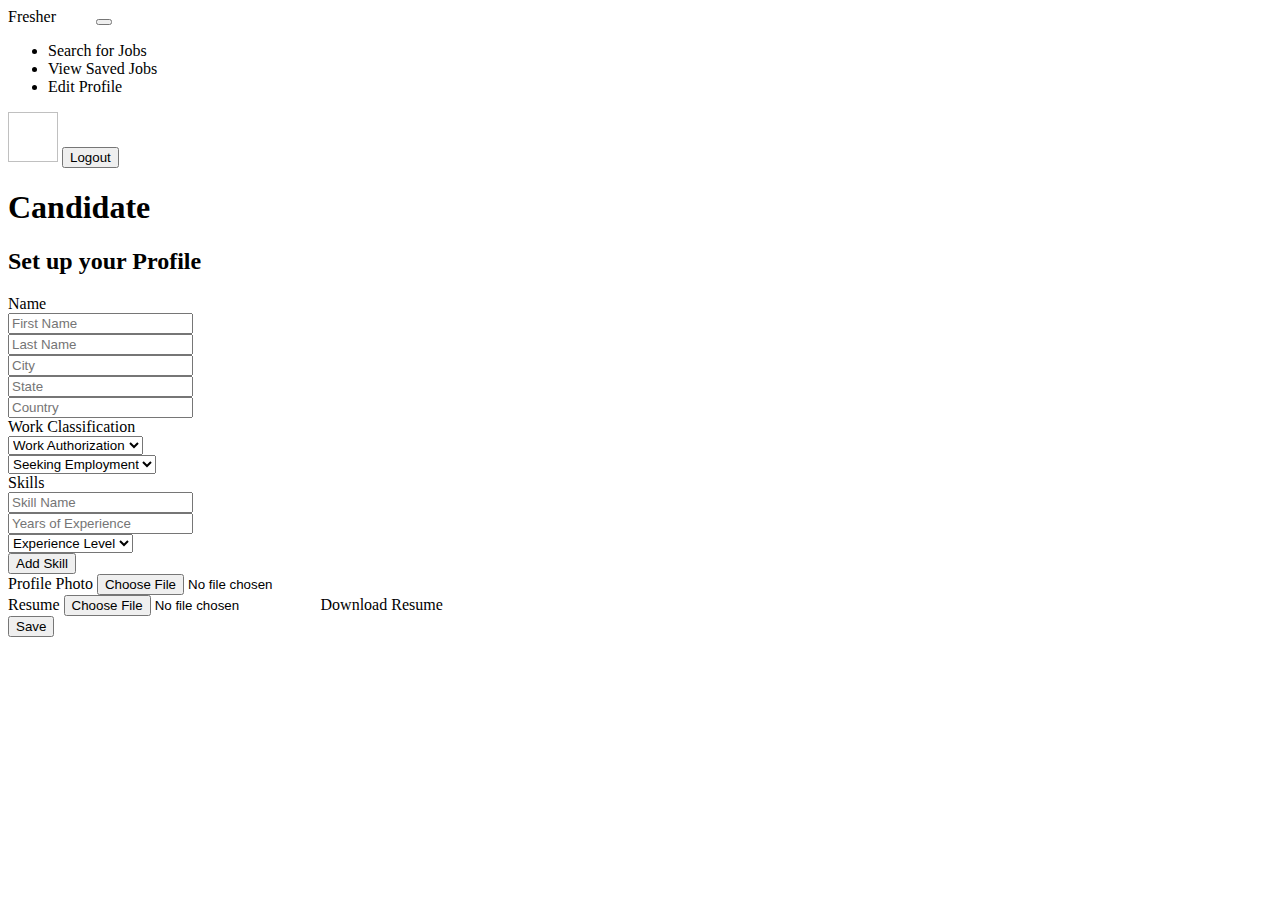
<file: target/classes/templates/job-seeker-profile.html>
<!DOCTYPE html>
<html lang="en" xmlns="http://www.w3.org/1999/xhtml" xmlns:th="https://www.thymeleaf.org/" xmlns:sec="http://www.thymeleaf.org/extras/spring-security">
<head>
    <link
            th:rel="stylesheet"
            th:href="@{/webjars/bootstrap/css/bootstrap.min.css} "
    />
    <link
            rel="stylesheet"
            type="text/css"
            media="all"
            th:href="@{/css/font-awesome.min.css}"
    />
    <link
            rel="stylesheet"
            type="text/css"
            media="all"
            th:href="@{/css/styles.css}"
    />
    <link
            href="https://fonts.googleapis.com/css?family=Montserrat"
            rel="stylesheet"
    />

    <link th:rel="stylesheet" th:href="@{/webjars/font-awesome/css/all.css}"/>
    <meta charset="ISO-8859-1"/>
    <title>Profile Setup</title>
</head>

<body>
<header class="navbar navbar-expand-lg navbar-dark">
    <label class="mt-2 ms-5 font-weight-bold h5"
    ><a th:href="@{/dashboard/}"> Fresher </a
    ><span class="logo_com font-weight-bold h5" style="color: white">
          Hunt </span
    ></label
    >
    <button
            class="navbar-toggler"
            type="button"
            data-toggle="collapse"
            data-target="#navbarTogglerDemo02"
            aria-controls="navbarTogglerDemo02"
            aria-expanded="false"
            aria-label="Toggle navigation"
    >
        <span class="navbar-toggler-icon"></span>
    </button>

    <div class="collapse navbar-collapse" id="navbarToggler">
        <ul class="navbar-nav m-auto mt-2 mt-lg-0">

            <li class="nav-item ">
                <a sec:authorize="hasAuthority('Job Seeker')" class="nav-link" th:href="@{/dashboard/}"
                ><i class="fas fa-search"></i>Search for Jobs</a
                >
            </li>
            <li class="nav-item">
                <a sec:authorize="hasAuthority('Job Seeker')" class="nav-link" th:href="@{/saved-jobs/}">
                    <i class="fa-solid fa-eye"></i>View Saved Jobs</a>
            </li>
            <li class="nav-item active">
                <a sec:authorize="hasAuthority('Job Seeker')" class="nav-link" th:href="@{/job-seeker-profile/}">
                    <i class="fa-solid fa-pencil"></i>Edit Profile</a>
            </li>
        </ul>
        <img
                class="rounded-circle me-3"
                height="50px"
                width="50x"
                th:if="${user.photosImagePath!=null}"
                th:src="@{${user?.photosImagePath}}"
        />
        <label th:if="${user.firstName != null && user.lastName != null}"
               th:text="${user.firstName+' '+user.lastName}"
               class="nav-item nav-link px-2 me-3">
        </label>

        <button class="myBtn-light me-5" onclick="window.location.href='/logout'">Logout</button>
    </div>
</header>
<div class="row" style="margin-right:0; ">

    <div class="col-7 container">
        <div class="myForm">
            <form
                    th:action="@{/job-seeker-profile/addNew}"
                    th:object="${profile}"
                    method="post"
                    enctype="multipart/form-data"
            >
                <div class="row" style="margin-right:0; margin-left:0;">
                    <div class="col-md-12">
                        <div class="d-flex justify-content-center pt-3">
                            <h1 class="heading_font font-weight-bold">Candidate</h1>
                        </div>
                    </div>
                    <div class="col-md-12">
                        <div>
                            <h2 class="heading_font d-flex justify-content-center">
                                Set up your Profile
                            </h2>
                        </div>
                    </div>
                    <div class="col-md-12">
                        <label class="heading_font font_sub_heading_color">Name</label>
                        <div class="row">
                            <div class="col-md-6 pr-1">
                                <input

                                        id="user_account_id"
                                        th:field="*{userAccountId}"
                                        name="userAccountId"
                                        type="text"
                                        hidden
                                />
                                <input
                                        placeholder="First Name"
                                        id="firstName"
                                        th:field="*{firstName}"
                                        name="firstName"
                                        type="text"
                                        class="form-control"
                                />
                            </div>
                            <div class="col-md-6 pl-1">
                                <input
                                        placeholder="Last Name"
                                        id="lastName"
                                        name="lastName"
                                        th:field="*{lastName}"
                                        type="text"
                                        class="form-control"
                                />
                            </div>
                        </div>
                        <div class="row ">
                            <div class="col-md-4 pr-1">
                                <input
                                        placeholder="City"
                                        name="city"
                                        th:field="*{city}"
                                        type="text"
                                        class="form-control"
                                />
                            </div>
                            <div class="col-md-4 px-1">
                                <input
                                        placeholder="State"
                                        name="state"
                                        type="text"
                                        th:field="*{state}"
                                        class="form-control"
                                />
                            </div>
                            <div class="col-md-4 pl-1">
                                <input
                                        placeholder="Country"
                                        name="country"
                                        th:field="*{country}"
                                        type="text"
                                        class="form-control"
                                />
                            </div>
                        </div>
                        <label class="mt-3 heading_font font_sub_heading_color"
                        >Work Classification</label
                        >
                        <div class="row">
                            <div class="form-group col-md-6 pr-1">
                                <select
                                        required
                                        class="form-control"
                                        name="workAuthorization"
                                        th:field="*{workAuthorization}"
                                >
                                    <option value="" selected>Work Authorization</option>
                                    <option value="US Citizen">US Citizen</option>
                                    <option value="Canadian Citizen">Canadian Citizen</option>
                                    <option value="Green Card">Green Card</option>
                                    <option value="H1 Visa">H1 Visa</option>
                                    <option value="TN Permit">TN Permit</option>
                                </select>
                            </div>
                            <div class="form-group col-md-6 pl-1">
                                <select
                                        required
                                        class="form-control"
                                        name="employmentType"
                                        th:field="*{employmentType}"
                                >
                                    <option value="" selected>Seeking Employment</option>
                                    <option value="Full-Time">Full-time</option>
                                    <option value="Part-Time">Part-time</option>
                                    <option value="Freelance">Freelance</option>
                                </select>
                            </div>
                        </div>
                        <label class=" heading_font font_sub_heading_color"
                        >Skills</label
                        >
                        <div class="parent" th:each="skills, iterStat : *{skills}">
                            <div id="skill-repeat">
                                <div class="row">
                                    <div class="col-md-4 pr-1">
                                        <input
                                                type="text"
                                                th:field="*{skills[__${iterStat.index}__].id}"
                                                hidden
                                        />
                                        <input
                                                placeholder="Skill Name"
                                                type="text"
                                                class="form-control"
                                                th:field="*{skills[__${iterStat.index}__].name}"
                                        />
                                    </div>
                                    <div class="col-md-4 px-1">
                                        <input
                                                placeholder="Years of Experience"
                                                type="text"
                                                class="form-control"
                                                th:field="*{skills[__${iterStat.index}__].yearsOfExperience}"
                                        />
                                    </div>
                                    <div class="form-group col-md-4 pl-1">
                                        <select
                                                required
                                                class="form-control"
                                                th:field="*{skills[__${iterStat.index}__].experienceLevel}"
                                        >
                                            <option value="Experience Level" selected>Experience Level</option>
                                            <option value="Beginner">Beginner</option>
                                            <option value="Intermediate">Intermediate</option>
                                            <option value="Advance">Advance</option>
                                        </select>
                                    </div>
                                </div>
                            </div>
                        </div>

                        <div class="row gutters" sec:authorize="hasAuthority('Job Seeker')">
                            <div class="col-xl-12 col-lg-12 col-md-12 col-sm-12 col-12">
                                <div class="text-left mt-2">
                                    <button
                                            type="button"
                                            class="btn btn-outline-secondary"
                                            id="addSkill"
                                    >
                                        Add Skill
                                    </button>
                                </div>
                            </div>
                        </div>

                        <div class="row mt-2">
                            <div class="col-md-5 me-5" sec:authorize="hasAuthority('Job Seeker')">
                                <label class="heading_font font_sub_heading_color">
                                    Profile Photo</label
                                >
                                <input
                                        type="file"
                                        name="image"
                                        class="form-control"
                                        accept="image/png, image/jpeg"
                                />
                                <input type="text" name="profilePhoto" th:field="*{profilePhoto}" class="form-control"
                                       hidden/>

                            </div>
                            <div class="col-md-5 me-5">
                                <label class="heading_font font_sub_heading_color">
                                    Resume</label
                                >
                                <input
                                        sec:authorize="hasAuthority('Job Seeker')"
                                        type="file"
                                        name="pdf"
                                        class="form-control"
                                        required="true"
                                        accept="application/pdf"
                                />
                                <input type="text" name="resume" th:field="*{resume}" class="form-control" hidden/>
                                <a sec:authorize="hasAuthority('Recruiter')"
                                   th:href="@{|/job-seeker-profile/downloadResume?fileName=${profile.resume}&&userID=${profile.userAccountId}|}">Download
                                    Resume</a>
                            </div>
                        </div>

                        <div class="row mt-3 justify-content-center" sec:authorize="hasAuthority('Job Seeker')">
                            <div class="col-auto text-center">
                                <button
                                        type="submit"
                                        id="submit2"
                                        name="submit"
                                        class="btn btn-primary base_button px-4 py-2"
                                >
                                    Save
                                </button>
                            </div>
                        </div>

                    </div>
                </div>
            </form>
        </div>
    </div>
</div>
<div sec:authorize="hasAuthority('Recruiter')">

</div>
</body>
<script
        type="text/javascript"
        th:src="@{/webjars/jquery/jquery.min.js}"
></script>
<script
        type="text/javascript"
        th:src="@{/webjars/popper.js/umd/popper.min.js}"
></script>
<script
        type="text/javascript"
        th:src="@{/webjars/bootstrap/js/bootstrap.min.js}"
></script>
<script type="text/javascript" th:src="@{/js/main.js}"></script>
<script sec:authorize="hasAuthority('Recruiter')">
    console.log("Disable inputs");
  $("input").prop( "disabled", true );
   $("select").prop( "disabled", true );
       $("button").prop( "disabled", true );
</script>
<script>


    var counter = 0;
     $(document).on("click", "#addSkill", function (e) {
       e.preventDefault();
       counter++;
        var newRow = jQuery("<div id='skill-repeat'><div class='row'>"+
                   "    <div class='col-md-4 pr-1'>"+
                   "     <input"+
                   "        hidden type='text'"+
                   "        class='form-control' "+
                   "        name='skills["+counter+"].Id'"+
                   "      />"+
                   "      <input"+
                   "        placeholder='Skill Name'"+
                   "        type='text'"+
                   "        class='form-control'"+
                   "        name='skills["+counter+"].name'"+
                   "      />"+
                   "    </div>"+
                   "    <div class='col-md-4 px-1'>"+
                   "      <input"+
                   "        placeholder='Years of Experience'"+
                   "        type='text'"+
                   "        class='form-control'"+
                   "        name='skills["+counter+"].yearsOfExperience'"+
                   "      />"+
                   "    </div>"+
                   "    <div class='form-group col-md-4 pl-1'>"+
                   "      <select"+
                   "        required"+
                   "        class='form-control'"+
                   "        name='skills["+counter+"].experienceLevel'"+
                   "      >"+
                   "        <option selected>Experience Level</option>"+
                   "        <option value='Beginner'>Beginner</option>"+
                   "        <option value='Intermediate'>Intermediate</option>"+
                   "        <option value='Advance'>Advance</option>"+
                   "      </select>"+
                   "    </div>"+
                   "  </div>"+
                   "</div>");
        console.log(newRow);
       $('#skill-repeat')
         .parent('div.parent')
         .append(newRow);

     });
</script>
</html>
</file>
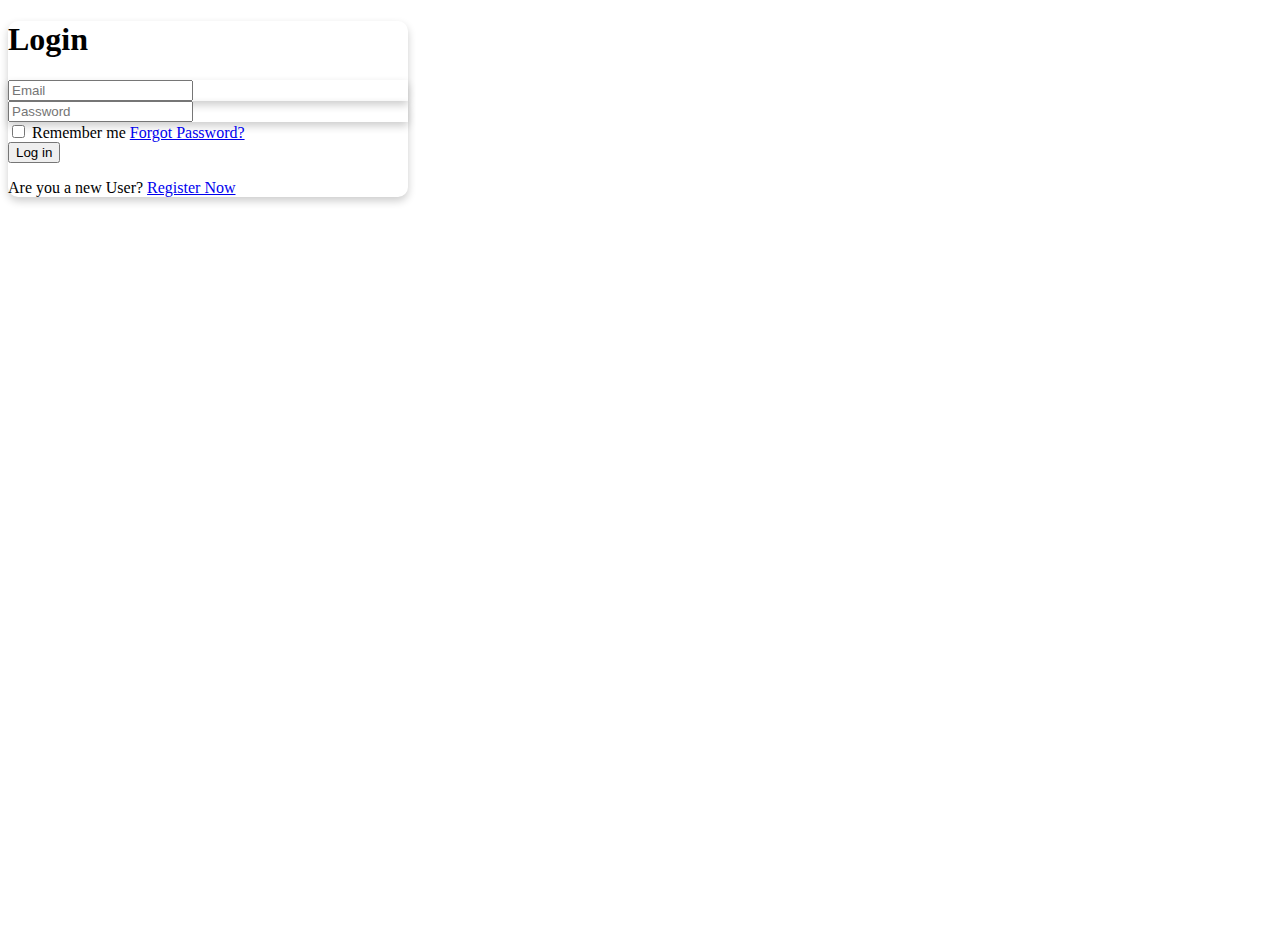
<file: target/classes/templates/login.html>
<!DOCTYPE html>
<html xmlns="http://www.w3.org/1999/xhtml"
      xmlns:th="http://www.thymeleaf.org">
  <head>
    <link
      rel="stylesheet"
      type="text/css"
      media="all"
      th:href="@{/css/style.css}"
    />
    <link
      th:rel="stylesheet"
      th:href="@{/webjars/bootstrap/css/bootstrap.min.css} "
    />
    <link
      rel="stylesheet"
      type="text/css"
      media="all"
      th:href="@{/css/font-awesome.min.css}"
    />
    <link
      rel="stylesheet"
      type="text/css"
      media="all"
      th:href="@{/css/styles.css}"
    />
    <meta charset="ISO-8859-1" />
    <title>Login</title>
  </head>

  <body>

  <div class="background d-flex align-items-center justify-content-center" style="min-height: 100vh; margin-right: 0;">
    <div class="col-md-6 container" style="max-width: 400px;">
      <div class="myForm" style="background-color: white; border-radius: 10px; box-shadow: 0 4px 8px rgba(0, 0, 0, 0.2);">
        <form th:action="@{/login}" th:object="${user}" method="post">
          <h1 class="text-center bold font-weight-bold mb-4">Login</h1>
          <div class="form-group" style="box-shadow: 0 4px 8px rgba(0, 0, 0, 0.2);">
            <input
                    placeholder="Email"
                    name="username"
                    field="{email}"
                    type="email"
                    class="form-control"
                    required
            />
          </div>
          <div class="form-group" style="box-shadow: 0 4px 8px rgba(0, 0, 0, 0.2);">
            <input
                    placeholder="Password"
                    name="password"
                    field="{password}"
                    type="password"
                    class="form-control"
                    required
            />
          </div>
          <div class="clearfix mt-3 mb-3 text-center">
            <label class="float-left form-check-label">
              <input type="checkbox" /> Remember me
            </label>
            <a href="#" class="color-text float-right">Forgot Password?</a>
          </div>
          <div class="form-group">
            <button type="submit" class="myBtn">Log in</button>
          </div>
          <p class="text-center">
            Are you a new User?
            <a
                    class="color-text"
                    href="#"
                    th:href="@{/register}"
            >
              Register Now
            </a>
          </p>
        </form>
      </div>
    </div>
  </div>
  </body>
  <script
    type="text/javascript"
    th:src="@{/webjars/jquery/jquery.min.js}"
  ></script>
  <script
    type="text/javascript"
    th:src="@{/webjars/popper.js/umd/popper.min.js}"
  ></script>
  <script
    type="text/javascript"
    th:src="@{/webjars/bootstrap/js/bootstrap.min.js}"
  ></script>
  <script type="text/javascript" th:src="@{/js/main.js}"></script>
</html>
</file>
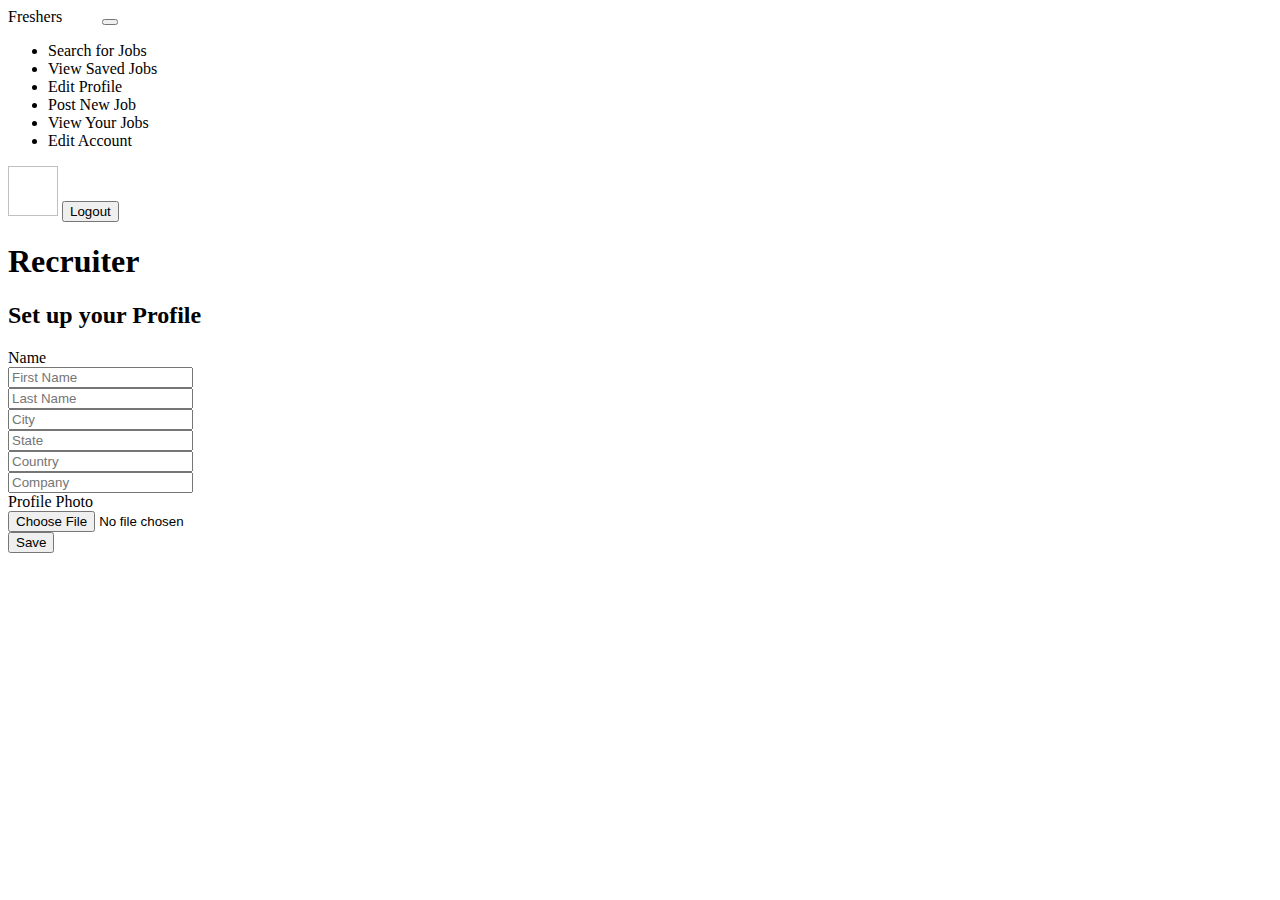
<file: target/classes/templates/recruiter_profile.html>
<!DOCTYPE html>
<html xmlns="http://www.w3.org/1999/xhtml" xmlns:th="http://www.thymeleaf.org" xmlns:sec="http://www.thymeleaf.org/extras/spring-security">
<head>

    <link th:rel="stylesheet" th:href="@{/webjars/bootstrap/css/bootstrap.min.css} "/>
    <link rel="stylesheet" type="text/css" media="all"  th:href="@{/css/font-awesome.min.css}" />
    <link rel="stylesheet" type="text/css" media="all"  th:href="@{/css/style.css}" />
    <link rel="stylesheet" type="text/css" media="all"  th:href="@{/css/styles.css}" />
    <link th:rel="stylesheet" th:href="@{/webjars/font-awesome/css/all.css}"/>
   <meta charset="UTF-8" />
    <meta name="viewport" content="width=device-width, initial-scale=1" />
    <title>Profile Setup</title>
</head>

<body>
<header class="navbar navbar-expand-lg navbar-dark">
    <label class="mt-2 ms-5 font-weight-bold h5"
    ><a th:href="@{/dashboard/}"> Freshers </a
    ><span class="logo_com font-weight-bold h5" style="color: white">
          Hunt </span
    ></label
    >
    <button
            class="navbar-toggler"
            type="button"
            data-toggle="collapse"
            data-target="#navbarTogglerDemo02"
            aria-controls="navbarTogglerDemo02"
            aria-expanded="false"
            aria-label="Toggle navigation"
    >
        <span class="navbar-toggler-icon"></span>
    </button>

    <div class="collapse navbar-collapse" id="navbarToggler">
        <ul class="navbar-nav m-auto mt-2 mt-lg-0">

            <li class="nav-item active">
                <a sec:authorize="hasAuthority('Job Seeker')" class="nav-link" th:href="@{/dashboard/}"
                ><i class="fas fa-search"></i>Search for Jobs</a
                >
            </li>
            <li class="nav-item ">
                <a sec:authorize="hasAuthority('Job Seeker')" class="nav-link" th:href="@{/saved-jobs/}">
                    <i class="fa-solid fa-eye"></i>View Saved Jobs</a>
            </li>
            <li class="nav-item ">
                <a sec:authorize="hasAuthority('Job Seeker')" class="nav-link" th:href="@{/job-seeker-profile/}">
                    <i class="fa-solid fa-pencil"></i>Edit Profile</a>
            </li>

            <li class="nav-item">
                <a sec:authorize="hasAuthority('Recruiter')" class="nav-link" th:href="@{/dashboard/add}">
                    <i class="fa-solid fa-file-circle-plus"></i>Post New Job
                </a>
            </li>
            <li class="nav-item">
                <a sec:authorize="hasAuthority('Recruiter')" class="nav-link" th:href="@{/dashboard/}">
                    <i class="fa-solid fa-eye"></i>View Your Jobs
                </a>
            </li>
            <li class="nav-item active">  <!-- Active class added here -->
                <a sec:authorize="hasAuthority('Recruiter')" class="nav-link" th:href="@{/recruiter-profile/}">
                    <i class="fa-solid fa-pencil"></i>Edit Account
                </a>
            </li>



        </ul>

        <img
                class="rounded-circle me-3"
                height="50px"
                width="50x"
                th:if="${user.photosImagePath!=null}"
                th:src="@{${user?.photosImagePath}}"
        />

        <label th:if="${user.firstName != null && user.lastName != null}"
               th:text="${user.firstName+' '+user.lastName}"
               class="nav-item nav-link px-2 me-3">
        </label>

        <label th:unless="${user.firstName != null && user.lastName != null}" th:text="${username}"
               class="nav-item nav-link px-2 me-3"></label>

        <button class="myBtn-light me-5" onclick="window.location.href='/logout'">Logout</button>
    </div>
</header>
<div class="row" style="margin-right:0">
    <div class=" col-7 container">
        <div class="myForm">
            <form th:action="@{/recruiter-profile/addNew}" th:object="${profile}" method="post" enctype="multipart/form-data"
            >
                <div class="row gutters ">
                    <div class="row mt-5">
                        <div class="col-md-12">
                            <div class="d-flex justify-content-center ">
                                <h1 class="heading_font font-weight-bold">
                                    Recruiter
                                </h1>
                            </div>
                        </div>
                        <div class="row">
                            <div class="col-md-12">
                                <div >
                                    <h2 class="d-flex justify-content-center heading_font">
                                        Set up your Profile
                                    </h2>
                                </div>
                            </div>

                            <div class="card-body ms-2.5">
                                <label class="heading_font font_sub_heading_color">Name</label>
                                <div class="row ">
                                    <div class="col-md-6 pr-1">
                                        <input placeholder="First Name" id="firstName" th:field="*{firstName}"  name="firstName"  type="text" class="form-control"  />
                                    </div>
                                    <div class="col-md-6 pl-1">
                                        <input placeholder="Last Name" id="lastName" name="lastName" th:field="*{lastName}" type="text" class="form-control"  />
                                    </div>
                                </div>
                                <div class="row " >
                                    <div class="col-md-4 pr-1">
                                        <input placeholder="City" name="city" th:field="*{city}" type="text" class="form-control"  />
                                    </div>
                                    <div class="col-md-4 px-1">
                                        <input placeholder="State" name="state" type="text" th:field="*{state}" class="form-control"  />
                                    </div>
                                    <div class="col-md-4 pl-1">
                                        <input placeholder="Country" name="country" th:field="*{country}" type="text" class="form-control"  />
                                    </div>
                                </div>
                                <div class="row " >
                                    <div class="col">
                                        <input placeholder="Company" id="company" name="company" th:field="*{company}" type="text" class="form-control"  />
                                    </div>
                                </div>
                                <label class="heading_font font_sub_heading_color mt-2">Profile Photo</label>
                                <div class="row" >

                                    <div class="col" >
                                        <input type="file" name="image" class="form-control" accept="image/png, image/jpeg" />
                                        <input type="text" name="profilePhoto" th:field="*{profilePhoto}" class="form-control" hidden />
                                    </div>
                                </div>
                                <div class="row mt-4" >
                                    <div class="col d-flex justify-content-center">
                                        <button type="submit" id="submit2" name="submit" class="btn btn-primary base_button px-4 py-2">Save</button>
                                    </div>
                                </div>
                            </div>
                        </div>
                    </div>
                </div>
            </form>
        </div>
    </div>
</div>
</body>
<script type="text/javascript" th:src="@{/webjars/jquery/jquery.min.js}"></script>
<script type="text/javascript" th:src="@{/webjars/popper.js/umd/popper.min.js}"></script>
<script type="text/javascript" th:src="@{/webjars/bootstrap/js/bootstrap.min.js}"></script>
<script type="text/javascript" th:src="@{/js/main.js}"></script>

</html>
</file>
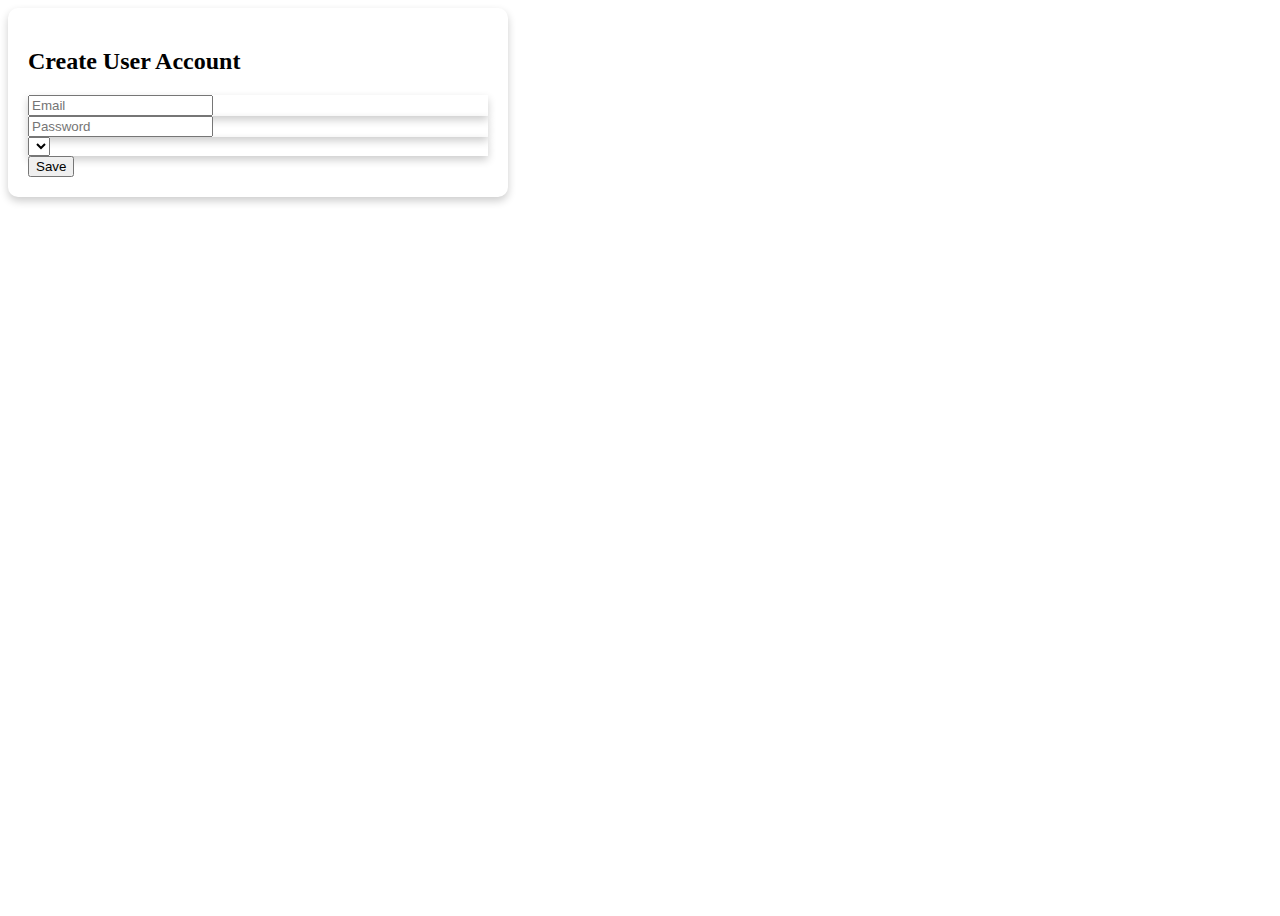
<file: target/classes/templates/register.html>
<!DOCTYPE html>
<html xmlns:th="http://www.w3.org/1999/xhtml">
<head>
    <link th:rel="stylesheet" th:href="@{/webjars/bootstrap/css/bootstrap.min.css}"/>
    <link rel="stylesheet" type="text/css" media="all" th:href="@{/css/font-awesome.min.css}"/>
    <link rel="stylesheet" type="text/css" media="all" th:href="@{/css/styles.css}"/>
    <link href="https://fonts.googleapis.com/css?family=Montserrat" rel="stylesheet"/>
    <meta charset="ISO-8859-1"/>
    <title>Sign Up</title>
</head>

<body>
<div class="background d-flex align-items-center justify-content-center" style="min-height: 100vh; margin-right: 0;">
    <div class="col-md-8 container" style="max-width: 500px;"> <!-- Made the card wider -->
        <div class="myForm" style="background-color: white; border-radius: 10px; box-shadow: 0 4px 8px rgba(0, 0, 0, 0.2); padding: 20px;">
            <form th:action="@{/register/new}" th:object="${user}" method="post">
                <div class="text-center mb-4">
                    <h2 class="bold font-weight-bold mb-4">Create User Account</h2>
                        <div class="form-group mb-3" style="box-shadow: 0 4px 8px rgba(0, 0, 0, 0.2);">
                            <input
                                    placeholder="Email"
                                    name="email"
                                    th:field="*{email}"
                                    type="email"
                                    class="form-control"
                                    required
                            />
                        </div>

                        <div class="form-group mb-3" style="box-shadow: 0 4px 8px rgba(0, 0, 0, 0.2);">
                            <input
                                    min="8"
                                    placeholder="Password"
                                    name="password"
                                    th:field="*{password}"
                                    type="password"
                                    class="form-control"
                                    required
                            />
                        </div>
                        <div class="form-group mb-3" style="box-shadow: 0 4px 8px rgba(0, 0, 0, 0.2);">
                            <select required class="form-control" th:field="*{userTypeId}">
                                <th:block th:each="userType : ${getAllTypes}">
                                    <option th:text="${userType.userTypeName}" th:value="${userType.userTypeId}"></option>
                                </th:block>
                            </select>
                        </div>
                        <div class="form-group">
                            <button type="submit" class="myBtn">Save</button>
                        </div>
                </div>
            </form>
        </div>
    </div>
</div>
</body>

<script type="text/javascript" th:src="@{/webjars/jquery/jquery.min.js}"></script>
<script type="text/javascript" th:src="@{/webjars/bootstrap/js/bootstrap.min.js}"></script>

</html>
</file>
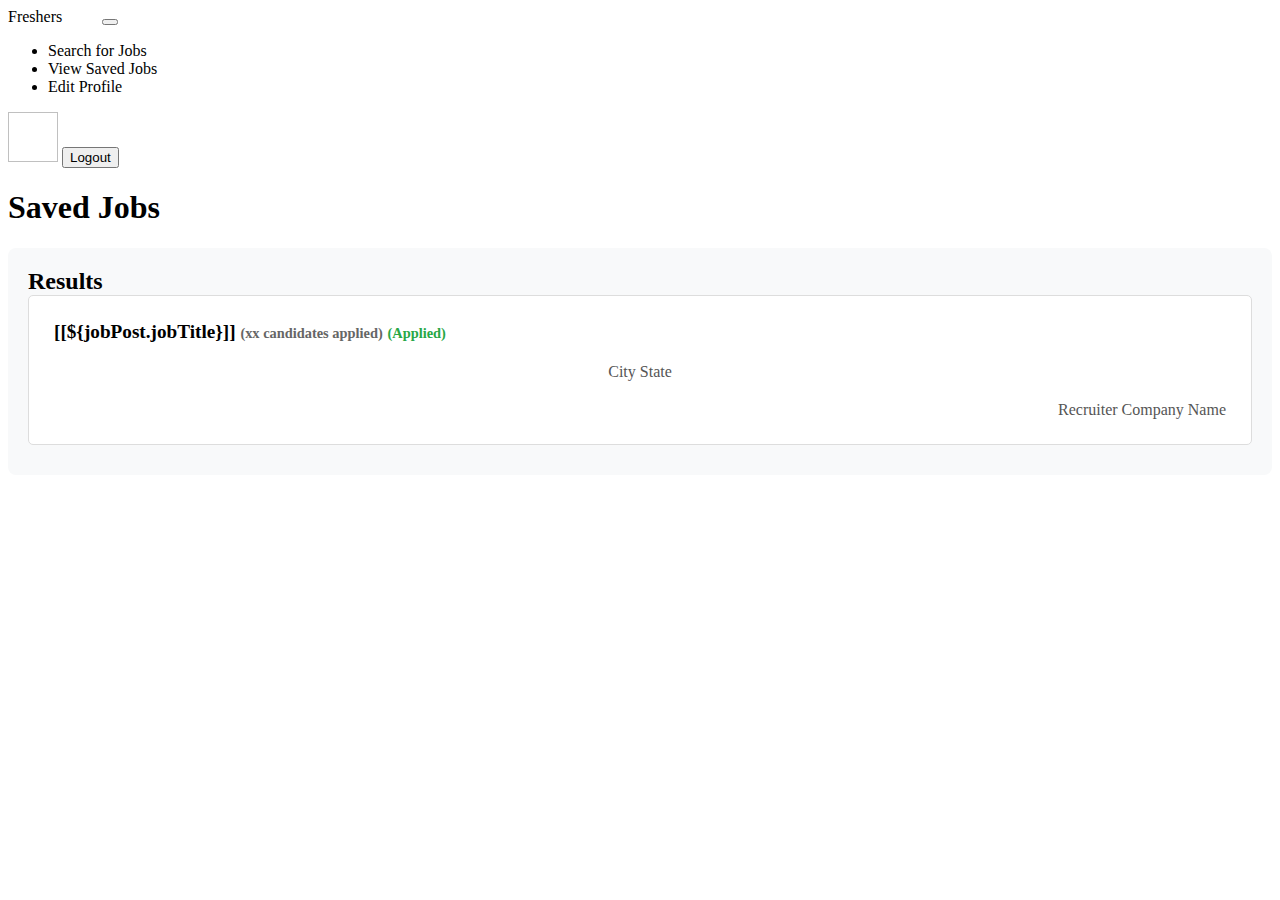
<file: target/classes/templates/saved-jobs.html>
<!DOCTYPE html>
<html xmlns="http://www.w3.org/1999/xhtml"
      xmlns:th="http://www.thymeleaf.org"
      xmlns:layout="http://www.ultraq.net.nz/thymeleaf/layout"
      xmlns:sec="http://www.thymeleaf.org/extras/spring-security">
<head>
    <meta charset="UTF-8"/>
    <title>Dashboard</title>
    <meta charset="utf-8"/>
    <meta http-equiv="x-ua-compatible" content="ie=edge"/>
    <meta name="description" content=""/>
    <meta name="viewport" content="width=device-width, initial-scale=1"/>

    <link rel="stylesheet" type="text/css" media="all" th:href="@{/css/styles.css}"/>
    <link th:rel="stylesheet" th:href="@{/webjars/bootstrap/css/bootstrap.min.css} "/>
    <link th:rel="stylesheet" th:href="@{/webjars/font-awesome/css/all.css}"/>

</head>

<body>
<header class="navbar navbar-expand-lg navbar-dark">
    <label class="mt-2 ms-5 font-weight-bold h5"
    ><a th:href="@{/dashboard/}"> Freshers </a
    ><span class="logo_com font-weight-bold h5" style="color: white">
          Hunt </span
    ></label
    >
    <button
            class="navbar-toggler"
            type="button"
            data-toggle="collapse"
            data-target="#navbarTogglerDemo02"
            aria-controls="navbarTogglerDemo02"
            aria-expanded="false"
            aria-label="Toggle navigation"
    >
        <span class="navbar-toggler-icon"></span>
    </button>

    <div class="collapse navbar-collapse" id="navbarToggler">
        <ul class="navbar-nav m-auto mt-2 mt-lg-0">

            <li class="nav-item ">
                <a sec:authorize="hasAuthority('Job Seeker')" class="nav-link" th:href="@{/dashboard/}"
                ><i class="fas fa-search"></i>Search for Jobs</a
                >
            </li>
            <li class="nav-item active">
                <a sec:authorize="hasAuthority('Job Seeker')" class="nav-link" th:href="@{/saved-jobs/}">
                    <i class="fa-solid fa-eye"></i>View Saved Jobs</a>
            </li>
            <li class="nav-item ">
                <a sec:authorize="hasAuthority('Job Seeker')" class="nav-link" th:href="@{/job-seeker-profile/}">
                    <i class="fa-solid fa-pencil"></i>Edit Profile</a>
            </li>
        </ul>
        <img
                class="rounded-circle me-3"
                height="50px"
                width="50x"
                th:if="${user.photosImagePath!=null}"
                th:src="@{${user?.photosImagePath}}"
        />
        <label th:if="${user.firstName != null && user.lastName != null}"
               th:text="${user.firstName+' '+user.lastName}"
               class="nav-item nav-link px-2 me-3">
        </label>

        <button class="myBtn-light me-5" onclick="window.location.href='/logout'">Logout</button>
    </div>
</header>
<section class="section">


    <article>

        <div class="box">
            <h1 class="primary-title text-center">Saved Jobs</h1>
        </div>

        <div class="box mt-3 text-center container" style="padding: 20px; background-color: #f8f9fa; border-radius: 8px;">
            <label class="large-label px-3 mb-3" style="font-size: 1.5rem; font-weight: bold;">Results</label>

            <th:block th:each="jobPost:${jobPost}">
                <a th:href="@{/job-details-apply/{id}(id=${jobPost.jobPostId})}"
                   style="text-decoration: none; color: black;">
                    <div onclick="window.location='/job-details-apply/{id}(id=${jobPost.jobPostId})'"
                         class="job-row"
                         style="border: 1px solid #ddd; padding: 15px; margin-bottom: 10px; border-radius: 5px; background-color: #ffffff; cursor: pointer;">
                        <div class="row">
                            <!-- Job Title and Candidates Info -->
                            <div class="col-md-4" style="padding: 10px; display: flex; align-items: center;">
                                <label class="job-title text-left" style="font-weight: bold; font-size: 1.2rem;">
                                    [[${jobPost.jobTitle}]]
                                    <span class="title-span" sec:authorize="hasAuthority('Recruiter')"
                                          th:text="'('+ @{${jobPost.totalCandidates}}+' Candidates Applied)'"
                                          style="font-size: 0.9rem; color: #666;">(xx candidates applied)</span>
                                    <span class="title-span" sec:authorize="hasAuthority('Job Seeker')"
                                          th:if="${jobPost.isActive == true}"
                                          style="font-size: 0.9rem; color: #28a745;">(Applied)</span>
                                </label>
                            </div>

                            <!-- Job Location -->
                            <div class="col-md-4 text-center" style="padding: 10px; display: flex; align-items: center; justify-content: center;">
                                <label th:text="${jobPost.jobLocationId.city+', '+ jobPost.jobLocationId.state}"
                                       style="font-size: 1rem; color: #555;">
                                    City State
                                </label>
                            </div>

                            <!-- Recruiter Company Name -->
                            <div class="col-md-4 text-right" style="padding: 10px; display: flex; align-items: center; justify-content: flex-end;">
                                <label th:text="@{${jobPost.jobCompanyId.name}}"
                                       style="font-size: 1rem; color: #555;">
                                    Recruiter Company Name
                                </label>
                            </div>
                        </div>
                    </div>
                </a>
            </th:block>
        </div>


    </article>


</section>

<!--/ bradcam_area  -->


<script
        type="text/javascript"
        th:src="@{/webjars/jquery/jquery.min.js}"
></script>
<script
        type="text/javascript"
        th:src="@{/webjars/popper.js/umd/popper.min.js}"
></script>
<script
        type="text/javascript"
        th:src="@{/webjars/bootstrap/js/bootstrap.min.js}"
></script>
<script type="text/javascript" th:src="@{/js/main.js}"></script>

<script>

    $('#job').change(function() {
      $('#hidJob').val($(this).val());
    });
    $('#loc').change(function() {
      $('#hidLoc').val($(this).val());
    });
</script>
</body>
</html>
</file>
